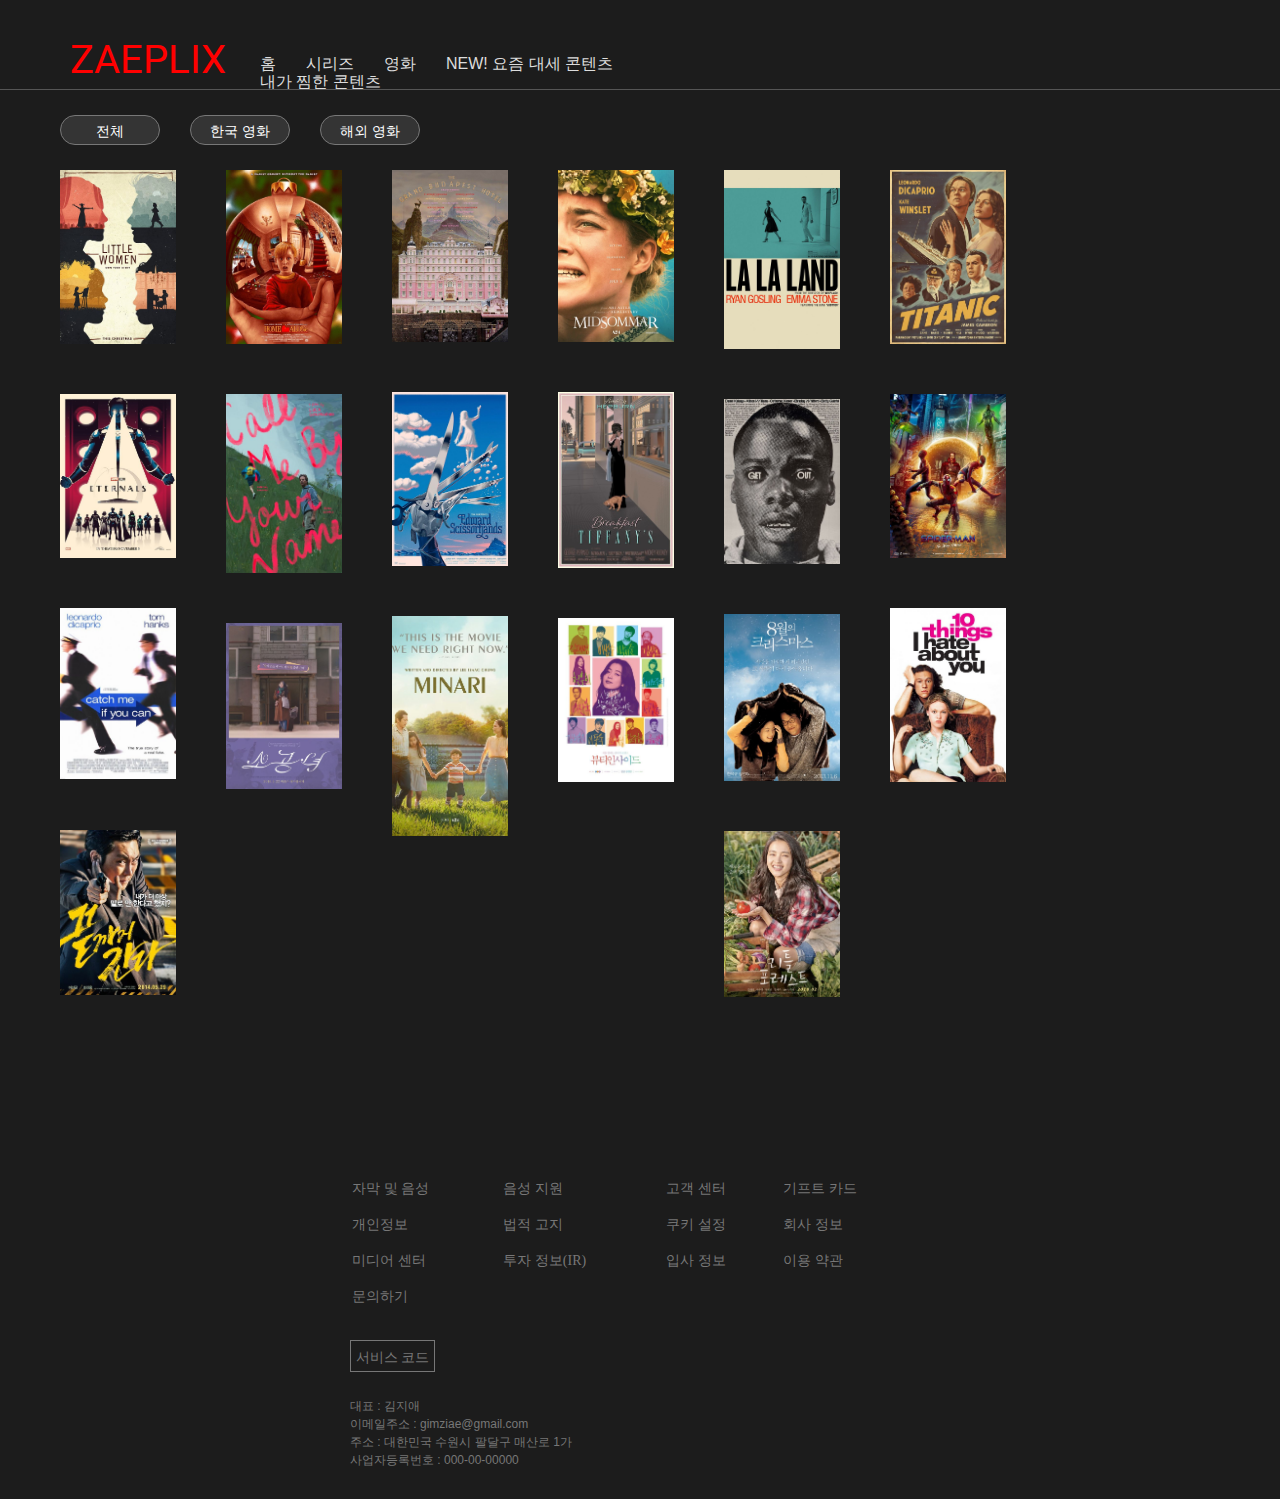
<file: img/ZAEFLIX.html>
<!DOCTYPE html>
<!-- saved from url=(0148)file:///Users/gimziae/Desktop/%E1%84%80%E1%85%B5%E1%86%B7%E1%84%8C%E1%85%B5%E1%84%8B%E1%85%A2_220107%E1%84%80%E1%85%AA%E1%84%8C%E1%85%A6/index.html# -->
<html lang="ko"><head><meta http-equiv="Content-Type" content="text/html; charset=UTF-8">
    
    <meta http-equiv="X-UA-Compatible" content="IE=edge">
    <meta name="viewport" content="width=device-width, initial-scale=1.0">
    <title>ZAEFLIX</title>
    <script src="./ZAEFLIX_files/isotope.pkgd.min.js"></script>
    <script src="./ZAEFLIX_files/4f772438c6.js" crossorigin="anonymous"></script><style media="all" id="fa-v4-font-face">/*!
 * Font Awesome Free 5.15.4 by @fontawesome - https://fontawesome.com
 * License - https://fontawesome.com/license/free (Icons: CC BY 4.0, Fonts: SIL OFL 1.1, Code: MIT License)
 */@font-face{font-family:"FontAwesome";font-display:block;src:url(https://ka-f.fontawesome.com/releases/v5.15.4/webfonts/free-fa-solid-900.eot);src:url(https://ka-f.fontawesome.com/releases/v5.15.4/webfonts/free-fa-solid-900.eot?#iefix) format("embedded-opentype"),url(https://ka-f.fontawesome.com/releases/v5.15.4/webfonts/free-fa-solid-900.woff2) format("woff2"),url(https://ka-f.fontawesome.com/releases/v5.15.4/webfonts/free-fa-solid-900.woff) format("woff"),url(https://ka-f.fontawesome.com/releases/v5.15.4/webfonts/free-fa-solid-900.ttf) format("truetype"),url(https://ka-f.fontawesome.com/releases/v5.15.4/webfonts/free-fa-solid-900.svg#fontawesome) format("svg")}@font-face{font-family:"FontAwesome";font-display:block;src:url(https://ka-f.fontawesome.com/releases/v5.15.4/webfonts/free-fa-brands-400.eot);src:url(https://ka-f.fontawesome.com/releases/v5.15.4/webfonts/free-fa-brands-400.eot?#iefix) format("embedded-opentype"),url(https://ka-f.fontawesome.com/releases/v5.15.4/webfonts/free-fa-brands-400.woff2) format("woff2"),url(https://ka-f.fontawesome.com/releases/v5.15.4/webfonts/free-fa-brands-400.woff) format("woff"),url(https://ka-f.fontawesome.com/releases/v5.15.4/webfonts/free-fa-brands-400.ttf) format("truetype"),url(https://ka-f.fontawesome.com/releases/v5.15.4/webfonts/free-fa-brands-400.svg#fontawesome) format("svg")}@font-face{font-family:"FontAwesome";font-display:block;src:url(https://ka-f.fontawesome.com/releases/v5.15.4/webfonts/free-fa-regular-400.eot);src:url(https://ka-f.fontawesome.com/releases/v5.15.4/webfonts/free-fa-regular-400.eot?#iefix) format("embedded-opentype"),url(https://ka-f.fontawesome.com/releases/v5.15.4/webfonts/free-fa-regular-400.woff2) format("woff2"),url(https://ka-f.fontawesome.com/releases/v5.15.4/webfonts/free-fa-regular-400.woff) format("woff"),url(https://ka-f.fontawesome.com/releases/v5.15.4/webfonts/free-fa-regular-400.ttf) format("truetype"),url(https://ka-f.fontawesome.com/releases/v5.15.4/webfonts/free-fa-regular-400.svg#fontawesome) format("svg");unicode-range:U+f004-f005,U+f007,U+f017,U+f022,U+f024,U+f02e,U+f03e,U+f044,U+f057-f059,U+f06e,U+f070,U+f075,U+f07b-f07c,U+f080,U+f086,U+f089,U+f094,U+f09d,U+f0a0,U+f0a4-f0a7,U+f0c5,U+f0c7-f0c8,U+f0e0,U+f0eb,U+f0f3,U+f0f8,U+f0fe,U+f111,U+f118-f11a,U+f11c,U+f133,U+f144,U+f146,U+f14a,U+f14d-f14e,U+f150-f152,U+f15b-f15c,U+f164-f165,U+f185-f186,U+f191-f192,U+f1ad,U+f1c1-f1c9,U+f1cd,U+f1d8,U+f1e3,U+f1ea,U+f1f6,U+f1f9,U+f20a,U+f247-f249,U+f24d,U+f254-f25b,U+f25d,U+f271-f274,U+f279,U+f28b,U+f28d,U+f2b5-f2b6,U+f2b9,U+f2bb,U+f2bd,U+f2c1-f2c2,U+f2d0,U+f2d2,U+f2dc,U+f2ed,U+f3a5,U+f3d1,U+f410}@font-face{font-family:"FontAwesome";font-display:block;src:url(https://ka-f.fontawesome.com/releases/v5.15.4/webfonts/free-fa-v4deprecations.eot);src:url(https://ka-f.fontawesome.com/releases/v5.15.4/webfonts/free-fa-v4deprecations.eot?#iefix) format("embedded-opentype"),url(https://ka-f.fontawesome.com/releases/v5.15.4/webfonts/free-fa-v4deprecations.woff2) format("woff2"),url(https://ka-f.fontawesome.com/releases/v5.15.4/webfonts/free-fa-v4deprecations.woff) format("woff"),url(https://ka-f.fontawesome.com/releases/v5.15.4/webfonts/free-fa-v4deprecations.ttf) format("truetype"),url(https://ka-f.fontawesome.com/releases/v5.15.4/webfonts/free-fa-v4deprecations.svg#fontawesome) format("svg");unicode-range:U+f003,U+f006,U+f014,U+f016,U+f01a-f01b,U+f01d,U+f040,U+f045-f047,U+f05c-f05d,U+f07d-f07e,U+f087-f088,U+f08a-f08b,U+f08e,U+f090,U+f096-f097,U+f0a2,U+f0e4-f0e6,U+f0ec-f0ee,U+f0f5-f0f7,U+f10c,U+f112,U+f114-f115,U+f11d,U+f123,U+f132,U+f145,U+f147-f149,U+f14c,U+f166,U+f16a,U+f172,U+f175-f178,U+f18e,U+f190,U+f196,U+f1b1,U+f1d9,U+f1db,U+f1f7,U+f20c,U+f219,U+f230,U+f24a,U+f250,U+f278,U+f27b,U+f283,U+f28c,U+f28e,U+f29b-f29c,U+f2b7,U+f2ba,U+f2bc,U+f2be,U+f2c0,U+f2c3,U+f2d3-f2d4}</style><style media="all" id="fa-v4-shims">/*!
 * Font Awesome Free 5.15.4 by @fontawesome - https://fontawesome.com
 * License - https://fontawesome.com/license/free (Icons: CC BY 4.0, Fonts: SIL OFL 1.1, Code: MIT License)
 */.fa.fa-glass:before{content:"\f000"}.fa.fa-meetup{font-family:"Font Awesome 5 Brands";font-weight:400}.fa.fa-star-o{font-family:"Font Awesome 5 Free";font-weight:400}.fa.fa-star-o:before{content:"\f005"}.fa.fa-close:before,.fa.fa-remove:before{content:"\f00d"}.fa.fa-gear:before{content:"\f013"}.fa.fa-trash-o{font-family:"Font Awesome 5 Free";font-weight:400}.fa.fa-trash-o:before{content:"\f2ed"}.fa.fa-file-o{font-family:"Font Awesome 5 Free";font-weight:400}.fa.fa-file-o:before{content:"\f15b"}.fa.fa-clock-o{font-family:"Font Awesome 5 Free";font-weight:400}.fa.fa-clock-o:before{content:"\f017"}.fa.fa-arrow-circle-o-down{font-family:"Font Awesome 5 Free";font-weight:400}.fa.fa-arrow-circle-o-down:before{content:"\f358"}.fa.fa-arrow-circle-o-up{font-family:"Font Awesome 5 Free";font-weight:400}.fa.fa-arrow-circle-o-up:before{content:"\f35b"}.fa.fa-play-circle-o{font-family:"Font Awesome 5 Free";font-weight:400}.fa.fa-play-circle-o:before{content:"\f144"}.fa.fa-repeat:before,.fa.fa-rotate-right:before{content:"\f01e"}.fa.fa-refresh:before{content:"\f021"}.fa.fa-list-alt{font-family:"Font Awesome 5 Free";font-weight:400}.fa.fa-dedent:before{content:"\f03b"}.fa.fa-video-camera:before{content:"\f03d"}.fa.fa-picture-o{font-family:"Font Awesome 5 Free";font-weight:400}.fa.fa-picture-o:before{content:"\f03e"}.fa.fa-photo{font-family:"Font Awesome 5 Free";font-weight:400}.fa.fa-photo:before{content:"\f03e"}.fa.fa-image{font-family:"Font Awesome 5 Free";font-weight:400}.fa.fa-image:before{content:"\f03e"}.fa.fa-pencil:before{content:"\f303"}.fa.fa-map-marker:before{content:"\f3c5"}.fa.fa-pencil-square-o{font-family:"Font Awesome 5 Free";font-weight:400}.fa.fa-pencil-square-o:before{content:"\f044"}.fa.fa-share-square-o{font-family:"Font Awesome 5 Free";font-weight:400}.fa.fa-share-square-o:before{content:"\f14d"}.fa.fa-check-square-o{font-family:"Font Awesome 5 Free";font-weight:400}.fa.fa-check-square-o:before{content:"\f14a"}.fa.fa-arrows:before{content:"\f0b2"}.fa.fa-times-circle-o{font-family:"Font Awesome 5 Free";font-weight:400}.fa.fa-times-circle-o:before{content:"\f057"}.fa.fa-check-circle-o{font-family:"Font Awesome 5 Free";font-weight:400}.fa.fa-check-circle-o:before{content:"\f058"}.fa.fa-mail-forward:before{content:"\f064"}.fa.fa-expand:before{content:"\f424"}.fa.fa-compress:before{content:"\f422"}.fa.fa-eye,.fa.fa-eye-slash{font-family:"Font Awesome 5 Free";font-weight:400}.fa.fa-warning:before{content:"\f071"}.fa.fa-calendar:before{content:"\f073"}.fa.fa-arrows-v:before{content:"\f338"}.fa.fa-arrows-h:before{content:"\f337"}.fa.fa-bar-chart{font-family:"Font Awesome 5 Free";font-weight:400}.fa.fa-bar-chart:before{content:"\f080"}.fa.fa-bar-chart-o{font-family:"Font Awesome 5 Free";font-weight:400}.fa.fa-bar-chart-o:before{content:"\f080"}.fa.fa-facebook-square,.fa.fa-twitter-square{font-family:"Font Awesome 5 Brands";font-weight:400}.fa.fa-gears:before{content:"\f085"}.fa.fa-thumbs-o-up{font-family:"Font Awesome 5 Free";font-weight:400}.fa.fa-thumbs-o-up:before{content:"\f164"}.fa.fa-thumbs-o-down{font-family:"Font Awesome 5 Free";font-weight:400}.fa.fa-thumbs-o-down:before{content:"\f165"}.fa.fa-heart-o{font-family:"Font Awesome 5 Free";font-weight:400}.fa.fa-heart-o:before{content:"\f004"}.fa.fa-sign-out:before{content:"\f2f5"}.fa.fa-linkedin-square{font-family:"Font Awesome 5 Brands";font-weight:400}.fa.fa-linkedin-square:before{content:"\f08c"}.fa.fa-thumb-tack:before{content:"\f08d"}.fa.fa-external-link:before{content:"\f35d"}.fa.fa-sign-in:before{content:"\f2f6"}.fa.fa-github-square{font-family:"Font Awesome 5 Brands";font-weight:400}.fa.fa-lemon-o{font-family:"Font Awesome 5 Free";font-weight:400}.fa.fa-lemon-o:before{content:"\f094"}.fa.fa-square-o{font-family:"Font Awesome 5 Free";font-weight:400}.fa.fa-square-o:before{content:"\f0c8"}.fa.fa-bookmark-o{font-family:"Font Awesome 5 Free";font-weight:400}.fa.fa-bookmark-o:before{content:"\f02e"}.fa.fa-facebook,.fa.fa-twitter{font-family:"Font Awesome 5 Brands";font-weight:400}.fa.fa-facebook:before{content:"\f39e"}.fa.fa-facebook-f{font-family:"Font Awesome 5 Brands";font-weight:400}.fa.fa-facebook-f:before{content:"\f39e"}.fa.fa-github{font-family:"Font Awesome 5 Brands";font-weight:400}.fa.fa-credit-card{font-family:"Font Awesome 5 Free";font-weight:400}.fa.fa-feed:before{content:"\f09e"}.fa.fa-hdd-o{font-family:"Font Awesome 5 Free";font-weight:400}.fa.fa-hdd-o:before{content:"\f0a0"}.fa.fa-hand-o-right{font-family:"Font Awesome 5 Free";font-weight:400}.fa.fa-hand-o-right:before{content:"\f0a4"}.fa.fa-hand-o-left{font-family:"Font Awesome 5 Free";font-weight:400}.fa.fa-hand-o-left:before{content:"\f0a5"}.fa.fa-hand-o-up{font-family:"Font Awesome 5 Free";font-weight:400}.fa.fa-hand-o-up:before{content:"\f0a6"}.fa.fa-hand-o-down{font-family:"Font Awesome 5 Free";font-weight:400}.fa.fa-hand-o-down:before{content:"\f0a7"}.fa.fa-arrows-alt:before{content:"\f31e"}.fa.fa-group:before{content:"\f0c0"}.fa.fa-chain:before{content:"\f0c1"}.fa.fa-scissors:before{content:"\f0c4"}.fa.fa-files-o{font-family:"Font Awesome 5 Free";font-weight:400}.fa.fa-files-o:before{content:"\f0c5"}.fa.fa-floppy-o{font-family:"Font Awesome 5 Free";font-weight:400}.fa.fa-floppy-o:before{content:"\f0c7"}.fa.fa-navicon:before,.fa.fa-reorder:before{content:"\f0c9"}.fa.fa-google-plus,.fa.fa-google-plus-square,.fa.fa-pinterest,.fa.fa-pinterest-square{font-family:"Font Awesome 5 Brands";font-weight:400}.fa.fa-google-plus:before{content:"\f0d5"}.fa.fa-money{font-family:"Font Awesome 5 Free";font-weight:400}.fa.fa-money:before{content:"\f3d1"}.fa.fa-unsorted:before{content:"\f0dc"}.fa.fa-sort-desc:before{content:"\f0dd"}.fa.fa-sort-asc:before{content:"\f0de"}.fa.fa-linkedin{font-family:"Font Awesome 5 Brands";font-weight:400}.fa.fa-linkedin:before{content:"\f0e1"}.fa.fa-rotate-left:before{content:"\f0e2"}.fa.fa-legal:before{content:"\f0e3"}.fa.fa-dashboard:before,.fa.fa-tachometer:before{content:"\f3fd"}.fa.fa-comment-o{font-family:"Font Awesome 5 Free";font-weight:400}.fa.fa-comment-o:before{content:"\f075"}.fa.fa-comments-o{font-family:"Font Awesome 5 Free";font-weight:400}.fa.fa-comments-o:before{content:"\f086"}.fa.fa-flash:before{content:"\f0e7"}.fa.fa-clipboard,.fa.fa-paste{font-family:"Font Awesome 5 Free";font-weight:400}.fa.fa-paste:before{content:"\f328"}.fa.fa-lightbulb-o{font-family:"Font Awesome 5 Free";font-weight:400}.fa.fa-lightbulb-o:before{content:"\f0eb"}.fa.fa-exchange:before{content:"\f362"}.fa.fa-cloud-download:before{content:"\f381"}.fa.fa-cloud-upload:before{content:"\f382"}.fa.fa-bell-o{font-family:"Font Awesome 5 Free";font-weight:400}.fa.fa-bell-o:before{content:"\f0f3"}.fa.fa-cutlery:before{content:"\f2e7"}.fa.fa-file-text-o{font-family:"Font Awesome 5 Free";font-weight:400}.fa.fa-file-text-o:before{content:"\f15c"}.fa.fa-building-o{font-family:"Font Awesome 5 Free";font-weight:400}.fa.fa-building-o:before{content:"\f1ad"}.fa.fa-hospital-o{font-family:"Font Awesome 5 Free";font-weight:400}.fa.fa-hospital-o:before{content:"\f0f8"}.fa.fa-tablet:before{content:"\f3fa"}.fa.fa-mobile-phone:before,.fa.fa-mobile:before{content:"\f3cd"}.fa.fa-circle-o{font-family:"Font Awesome 5 Free";font-weight:400}.fa.fa-circle-o:before{content:"\f111"}.fa.fa-mail-reply:before{content:"\f3e5"}.fa.fa-github-alt{font-family:"Font Awesome 5 Brands";font-weight:400}.fa.fa-folder-o{font-family:"Font Awesome 5 Free";font-weight:400}.fa.fa-folder-o:before{content:"\f07b"}.fa.fa-folder-open-o{font-family:"Font Awesome 5 Free";font-weight:400}.fa.fa-folder-open-o:before{content:"\f07c"}.fa.fa-smile-o{font-family:"Font Awesome 5 Free";font-weight:400}.fa.fa-smile-o:before{content:"\f118"}.fa.fa-frown-o{font-family:"Font Awesome 5 Free";font-weight:400}.fa.fa-frown-o:before{content:"\f119"}.fa.fa-meh-o{font-family:"Font Awesome 5 Free";font-weight:400}.fa.fa-meh-o:before{content:"\f11a"}.fa.fa-keyboard-o{font-family:"Font Awesome 5 Free";font-weight:400}.fa.fa-keyboard-o:before{content:"\f11c"}.fa.fa-flag-o{font-family:"Font Awesome 5 Free";font-weight:400}.fa.fa-flag-o:before{content:"\f024"}.fa.fa-mail-reply-all:before{content:"\f122"}.fa.fa-star-half-o{font-family:"Font Awesome 5 Free";font-weight:400}.fa.fa-star-half-o:before{content:"\f089"}.fa.fa-star-half-empty{font-family:"Font Awesome 5 Free";font-weight:400}.fa.fa-star-half-empty:before{content:"\f089"}.fa.fa-star-half-full{font-family:"Font Awesome 5 Free";font-weight:400}.fa.fa-star-half-full:before{content:"\f089"}.fa.fa-code-fork:before{content:"\f126"}.fa.fa-chain-broken:before{content:"\f127"}.fa.fa-shield:before{content:"\f3ed"}.fa.fa-calendar-o{font-family:"Font Awesome 5 Free";font-weight:400}.fa.fa-calendar-o:before{content:"\f133"}.fa.fa-css3,.fa.fa-html5,.fa.fa-maxcdn{font-family:"Font Awesome 5 Brands";font-weight:400}.fa.fa-ticket:before{content:"\f3ff"}.fa.fa-minus-square-o{font-family:"Font Awesome 5 Free";font-weight:400}.fa.fa-minus-square-o:before{content:"\f146"}.fa.fa-level-up:before{content:"\f3bf"}.fa.fa-level-down:before{content:"\f3be"}.fa.fa-pencil-square:before{content:"\f14b"}.fa.fa-external-link-square:before{content:"\f360"}.fa.fa-compass{font-family:"Font Awesome 5 Free";font-weight:400}.fa.fa-caret-square-o-down{font-family:"Font Awesome 5 Free";font-weight:400}.fa.fa-caret-square-o-down:before{content:"\f150"}.fa.fa-toggle-down{font-family:"Font Awesome 5 Free";font-weight:400}.fa.fa-toggle-down:before{content:"\f150"}.fa.fa-caret-square-o-up{font-family:"Font Awesome 5 Free";font-weight:400}.fa.fa-caret-square-o-up:before{content:"\f151"}.fa.fa-toggle-up{font-family:"Font Awesome 5 Free";font-weight:400}.fa.fa-toggle-up:before{content:"\f151"}.fa.fa-caret-square-o-right{font-family:"Font Awesome 5 Free";font-weight:400}.fa.fa-caret-square-o-right:before{content:"\f152"}.fa.fa-toggle-right{font-family:"Font Awesome 5 Free";font-weight:400}.fa.fa-toggle-right:before{content:"\f152"}.fa.fa-eur:before,.fa.fa-euro:before{content:"\f153"}.fa.fa-gbp:before{content:"\f154"}.fa.fa-dollar:before,.fa.fa-usd:before{content:"\f155"}.fa.fa-inr:before,.fa.fa-rupee:before{content:"\f156"}.fa.fa-cny:before,.fa.fa-jpy:before,.fa.fa-rmb:before,.fa.fa-yen:before{content:"\f157"}.fa.fa-rouble:before,.fa.fa-rub:before,.fa.fa-ruble:before{content:"\f158"}.fa.fa-krw:before,.fa.fa-won:before{content:"\f159"}.fa.fa-bitcoin,.fa.fa-btc{font-family:"Font Awesome 5 Brands";font-weight:400}.fa.fa-bitcoin:before{content:"\f15a"}.fa.fa-file-text:before{content:"\f15c"}.fa.fa-sort-alpha-asc:before{content:"\f15d"}.fa.fa-sort-alpha-desc:before{content:"\f881"}.fa.fa-sort-amount-asc:before{content:"\f160"}.fa.fa-sort-amount-desc:before{content:"\f884"}.fa.fa-sort-numeric-asc:before{content:"\f162"}.fa.fa-sort-numeric-desc:before{content:"\f886"}.fa.fa-xing,.fa.fa-xing-square,.fa.fa-youtube,.fa.fa-youtube-play,.fa.fa-youtube-square{font-family:"Font Awesome 5 Brands";font-weight:400}.fa.fa-youtube-play:before{content:"\f167"}.fa.fa-adn,.fa.fa-bitbucket,.fa.fa-bitbucket-square,.fa.fa-dropbox,.fa.fa-flickr,.fa.fa-instagram,.fa.fa-stack-overflow{font-family:"Font Awesome 5 Brands";font-weight:400}.fa.fa-bitbucket-square:before{content:"\f171"}.fa.fa-tumblr,.fa.fa-tumblr-square{font-family:"Font Awesome 5 Brands";font-weight:400}.fa.fa-long-arrow-down:before{content:"\f309"}.fa.fa-long-arrow-up:before{content:"\f30c"}.fa.fa-long-arrow-left:before{content:"\f30a"}.fa.fa-long-arrow-right:before{content:"\f30b"}.fa.fa-android,.fa.fa-apple,.fa.fa-dribbble,.fa.fa-foursquare,.fa.fa-gittip,.fa.fa-gratipay,.fa.fa-linux,.fa.fa-skype,.fa.fa-trello,.fa.fa-windows{font-family:"Font Awesome 5 Brands";font-weight:400}.fa.fa-gittip:before{content:"\f184"}.fa.fa-sun-o{font-family:"Font Awesome 5 Free";font-weight:400}.fa.fa-sun-o:before{content:"\f185"}.fa.fa-moon-o{font-family:"Font Awesome 5 Free";font-weight:400}.fa.fa-moon-o:before{content:"\f186"}.fa.fa-pagelines,.fa.fa-renren,.fa.fa-stack-exchange,.fa.fa-vk,.fa.fa-weibo{font-family:"Font Awesome 5 Brands";font-weight:400}.fa.fa-arrow-circle-o-right{font-family:"Font Awesome 5 Free";font-weight:400}.fa.fa-arrow-circle-o-right:before{content:"\f35a"}.fa.fa-arrow-circle-o-left{font-family:"Font Awesome 5 Free";font-weight:400}.fa.fa-arrow-circle-o-left:before{content:"\f359"}.fa.fa-caret-square-o-left{font-family:"Font Awesome 5 Free";font-weight:400}.fa.fa-caret-square-o-left:before{content:"\f191"}.fa.fa-toggle-left{font-family:"Font Awesome 5 Free";font-weight:400}.fa.fa-toggle-left:before{content:"\f191"}.fa.fa-dot-circle-o{font-family:"Font Awesome 5 Free";font-weight:400}.fa.fa-dot-circle-o:before{content:"\f192"}.fa.fa-vimeo-square{font-family:"Font Awesome 5 Brands";font-weight:400}.fa.fa-try:before,.fa.fa-turkish-lira:before{content:"\f195"}.fa.fa-plus-square-o{font-family:"Font Awesome 5 Free";font-weight:400}.fa.fa-plus-square-o:before{content:"\f0fe"}.fa.fa-openid,.fa.fa-slack,.fa.fa-wordpress{font-family:"Font Awesome 5 Brands";font-weight:400}.fa.fa-bank:before,.fa.fa-institution:before{content:"\f19c"}.fa.fa-mortar-board:before{content:"\f19d"}.fa.fa-delicious,.fa.fa-digg,.fa.fa-drupal,.fa.fa-google,.fa.fa-joomla,.fa.fa-pied-piper-alt,.fa.fa-pied-piper-pp,.fa.fa-reddit,.fa.fa-reddit-square,.fa.fa-stumbleupon,.fa.fa-stumbleupon-circle,.fa.fa-yahoo{font-family:"Font Awesome 5 Brands";font-weight:400}.fa.fa-spoon:before{content:"\f2e5"}.fa.fa-behance,.fa.fa-behance-square,.fa.fa-steam,.fa.fa-steam-square{font-family:"Font Awesome 5 Brands";font-weight:400}.fa.fa-automobile:before{content:"\f1b9"}.fa.fa-envelope-o{font-family:"Font Awesome 5 Free";font-weight:400}.fa.fa-envelope-o:before{content:"\f0e0"}.fa.fa-deviantart,.fa.fa-soundcloud,.fa.fa-spotify{font-family:"Font Awesome 5 Brands";font-weight:400}.fa.fa-file-pdf-o{font-family:"Font Awesome 5 Free";font-weight:400}.fa.fa-file-pdf-o:before{content:"\f1c1"}.fa.fa-file-word-o{font-family:"Font Awesome 5 Free";font-weight:400}.fa.fa-file-word-o:before{content:"\f1c2"}.fa.fa-file-excel-o{font-family:"Font Awesome 5 Free";font-weight:400}.fa.fa-file-excel-o:before{content:"\f1c3"}.fa.fa-file-powerpoint-o{font-family:"Font Awesome 5 Free";font-weight:400}.fa.fa-file-powerpoint-o:before{content:"\f1c4"}.fa.fa-file-image-o{font-family:"Font Awesome 5 Free";font-weight:400}.fa.fa-file-image-o:before{content:"\f1c5"}.fa.fa-file-photo-o{font-family:"Font Awesome 5 Free";font-weight:400}.fa.fa-file-photo-o:before{content:"\f1c5"}.fa.fa-file-picture-o{font-family:"Font Awesome 5 Free";font-weight:400}.fa.fa-file-picture-o:before{content:"\f1c5"}.fa.fa-file-archive-o{font-family:"Font Awesome 5 Free";font-weight:400}.fa.fa-file-archive-o:before{content:"\f1c6"}.fa.fa-file-zip-o{font-family:"Font Awesome 5 Free";font-weight:400}.fa.fa-file-zip-o:before{content:"\f1c6"}.fa.fa-file-audio-o{font-family:"Font Awesome 5 Free";font-weight:400}.fa.fa-file-audio-o:before{content:"\f1c7"}.fa.fa-file-sound-o{font-family:"Font Awesome 5 Free";font-weight:400}.fa.fa-file-sound-o:before{content:"\f1c7"}.fa.fa-file-video-o{font-family:"Font Awesome 5 Free";font-weight:400}.fa.fa-file-video-o:before{content:"\f1c8"}.fa.fa-file-movie-o{font-family:"Font Awesome 5 Free";font-weight:400}.fa.fa-file-movie-o:before{content:"\f1c8"}.fa.fa-file-code-o{font-family:"Font Awesome 5 Free";font-weight:400}.fa.fa-file-code-o:before{content:"\f1c9"}.fa.fa-codepen,.fa.fa-jsfiddle,.fa.fa-vine{font-family:"Font Awesome 5 Brands";font-weight:400}.fa.fa-life-bouy,.fa.fa-life-ring{font-family:"Font Awesome 5 Free";font-weight:400}.fa.fa-life-bouy:before{content:"\f1cd"}.fa.fa-life-buoy{font-family:"Font Awesome 5 Free";font-weight:400}.fa.fa-life-buoy:before{content:"\f1cd"}.fa.fa-life-saver{font-family:"Font Awesome 5 Free";font-weight:400}.fa.fa-life-saver:before{content:"\f1cd"}.fa.fa-support{font-family:"Font Awesome 5 Free";font-weight:400}.fa.fa-support:before{content:"\f1cd"}.fa.fa-circle-o-notch:before{content:"\f1ce"}.fa.fa-ra,.fa.fa-rebel{font-family:"Font Awesome 5 Brands";font-weight:400}.fa.fa-ra:before{content:"\f1d0"}.fa.fa-resistance{font-family:"Font Awesome 5 Brands";font-weight:400}.fa.fa-resistance:before{content:"\f1d0"}.fa.fa-empire,.fa.fa-ge{font-family:"Font Awesome 5 Brands";font-weight:400}.fa.fa-ge:before{content:"\f1d1"}.fa.fa-git,.fa.fa-git-square,.fa.fa-hacker-news,.fa.fa-y-combinator-square{font-family:"Font Awesome 5 Brands";font-weight:400}.fa.fa-y-combinator-square:before{content:"\f1d4"}.fa.fa-yc-square{font-family:"Font Awesome 5 Brands";font-weight:400}.fa.fa-yc-square:before{content:"\f1d4"}.fa.fa-qq,.fa.fa-tencent-weibo,.fa.fa-wechat,.fa.fa-weixin{font-family:"Font Awesome 5 Brands";font-weight:400}.fa.fa-wechat:before{content:"\f1d7"}.fa.fa-send:before{content:"\f1d8"}.fa.fa-paper-plane-o{font-family:"Font Awesome 5 Free";font-weight:400}.fa.fa-paper-plane-o:before{content:"\f1d8"}.fa.fa-send-o{font-family:"Font Awesome 5 Free";font-weight:400}.fa.fa-send-o:before{content:"\f1d8"}.fa.fa-circle-thin{font-family:"Font Awesome 5 Free";font-weight:400}.fa.fa-circle-thin:before{content:"\f111"}.fa.fa-header:before{content:"\f1dc"}.fa.fa-sliders:before{content:"\f1de"}.fa.fa-futbol-o{font-family:"Font Awesome 5 Free";font-weight:400}.fa.fa-futbol-o:before{content:"\f1e3"}.fa.fa-soccer-ball-o{font-family:"Font Awesome 5 Free";font-weight:400}.fa.fa-soccer-ball-o:before{content:"\f1e3"}.fa.fa-slideshare,.fa.fa-twitch,.fa.fa-yelp{font-family:"Font Awesome 5 Brands";font-weight:400}.fa.fa-newspaper-o{font-family:"Font Awesome 5 Free";font-weight:400}.fa.fa-newspaper-o:before{content:"\f1ea"}.fa.fa-cc-amex,.fa.fa-cc-discover,.fa.fa-cc-mastercard,.fa.fa-cc-paypal,.fa.fa-cc-stripe,.fa.fa-cc-visa,.fa.fa-google-wallet,.fa.fa-paypal{font-family:"Font Awesome 5 Brands";font-weight:400}.fa.fa-bell-slash-o{font-family:"Font Awesome 5 Free";font-weight:400}.fa.fa-bell-slash-o:before{content:"\f1f6"}.fa.fa-trash:before{content:"\f2ed"}.fa.fa-copyright{font-family:"Font Awesome 5 Free";font-weight:400}.fa.fa-eyedropper:before{content:"\f1fb"}.fa.fa-area-chart:before{content:"\f1fe"}.fa.fa-pie-chart:before{content:"\f200"}.fa.fa-line-chart:before{content:"\f201"}.fa.fa-angellist,.fa.fa-ioxhost,.fa.fa-lastfm,.fa.fa-lastfm-square{font-family:"Font Awesome 5 Brands";font-weight:400}.fa.fa-cc{font-family:"Font Awesome 5 Free";font-weight:400}.fa.fa-cc:before{content:"\f20a"}.fa.fa-ils:before,.fa.fa-shekel:before,.fa.fa-sheqel:before{content:"\f20b"}.fa.fa-meanpath{font-family:"Font Awesome 5 Brands";font-weight:400}.fa.fa-meanpath:before{content:"\f2b4"}.fa.fa-buysellads,.fa.fa-connectdevelop,.fa.fa-dashcube,.fa.fa-forumbee,.fa.fa-leanpub,.fa.fa-sellsy,.fa.fa-shirtsinbulk,.fa.fa-simplybuilt,.fa.fa-skyatlas{font-family:"Font Awesome 5 Brands";font-weight:400}.fa.fa-diamond{font-family:"Font Awesome 5 Free";font-weight:400}.fa.fa-diamond:before{content:"\f3a5"}.fa.fa-intersex:before{content:"\f224"}.fa.fa-facebook-official{font-family:"Font Awesome 5 Brands";font-weight:400}.fa.fa-facebook-official:before{content:"\f09a"}.fa.fa-pinterest-p,.fa.fa-whatsapp{font-family:"Font Awesome 5 Brands";font-weight:400}.fa.fa-hotel:before{content:"\f236"}.fa.fa-medium,.fa.fa-viacoin,.fa.fa-y-combinator,.fa.fa-yc{font-family:"Font Awesome 5 Brands";font-weight:400}.fa.fa-yc:before{content:"\f23b"}.fa.fa-expeditedssl,.fa.fa-opencart,.fa.fa-optin-monster{font-family:"Font Awesome 5 Brands";font-weight:400}.fa.fa-battery-4:before,.fa.fa-battery:before{content:"\f240"}.fa.fa-battery-3:before{content:"\f241"}.fa.fa-battery-2:before{content:"\f242"}.fa.fa-battery-1:before{content:"\f243"}.fa.fa-battery-0:before{content:"\f244"}.fa.fa-object-group,.fa.fa-object-ungroup,.fa.fa-sticky-note-o{font-family:"Font Awesome 5 Free";font-weight:400}.fa.fa-sticky-note-o:before{content:"\f249"}.fa.fa-cc-diners-club,.fa.fa-cc-jcb{font-family:"Font Awesome 5 Brands";font-weight:400}.fa.fa-clone,.fa.fa-hourglass-o{font-family:"Font Awesome 5 Free";font-weight:400}.fa.fa-hourglass-o:before{content:"\f254"}.fa.fa-hourglass-1:before{content:"\f251"}.fa.fa-hourglass-2:before{content:"\f252"}.fa.fa-hourglass-3:before{content:"\f253"}.fa.fa-hand-rock-o{font-family:"Font Awesome 5 Free";font-weight:400}.fa.fa-hand-rock-o:before{content:"\f255"}.fa.fa-hand-grab-o{font-family:"Font Awesome 5 Free";font-weight:400}.fa.fa-hand-grab-o:before{content:"\f255"}.fa.fa-hand-paper-o{font-family:"Font Awesome 5 Free";font-weight:400}.fa.fa-hand-paper-o:before{content:"\f256"}.fa.fa-hand-stop-o{font-family:"Font Awesome 5 Free";font-weight:400}.fa.fa-hand-stop-o:before{content:"\f256"}.fa.fa-hand-scissors-o{font-family:"Font Awesome 5 Free";font-weight:400}.fa.fa-hand-scissors-o:before{content:"\f257"}.fa.fa-hand-lizard-o{font-family:"Font Awesome 5 Free";font-weight:400}.fa.fa-hand-lizard-o:before{content:"\f258"}.fa.fa-hand-spock-o{font-family:"Font Awesome 5 Free";font-weight:400}.fa.fa-hand-spock-o:before{content:"\f259"}.fa.fa-hand-pointer-o{font-family:"Font Awesome 5 Free";font-weight:400}.fa.fa-hand-pointer-o:before{content:"\f25a"}.fa.fa-hand-peace-o{font-family:"Font Awesome 5 Free";font-weight:400}.fa.fa-hand-peace-o:before{content:"\f25b"}.fa.fa-registered{font-family:"Font Awesome 5 Free";font-weight:400}.fa.fa-chrome,.fa.fa-creative-commons,.fa.fa-firefox,.fa.fa-get-pocket,.fa.fa-gg,.fa.fa-gg-circle,.fa.fa-internet-explorer,.fa.fa-odnoklassniki,.fa.fa-odnoklassniki-square,.fa.fa-opera,.fa.fa-safari,.fa.fa-wikipedia-w{font-family:"Font Awesome 5 Brands";font-weight:400}.fa.fa-television:before{content:"\f26c"}.fa.fa-500px,.fa.fa-amazon,.fa.fa-contao{font-family:"Font Awesome 5 Brands";font-weight:400}.fa.fa-calendar-plus-o{font-family:"Font Awesome 5 Free";font-weight:400}.fa.fa-calendar-plus-o:before{content:"\f271"}.fa.fa-calendar-minus-o{font-family:"Font Awesome 5 Free";font-weight:400}.fa.fa-calendar-minus-o:before{content:"\f272"}.fa.fa-calendar-times-o{font-family:"Font Awesome 5 Free";font-weight:400}.fa.fa-calendar-times-o:before{content:"\f273"}.fa.fa-calendar-check-o{font-family:"Font Awesome 5 Free";font-weight:400}.fa.fa-calendar-check-o:before{content:"\f274"}.fa.fa-map-o{font-family:"Font Awesome 5 Free";font-weight:400}.fa.fa-map-o:before{content:"\f279"}.fa.fa-commenting:before{content:"\f4ad"}.fa.fa-commenting-o{font-family:"Font Awesome 5 Free";font-weight:400}.fa.fa-commenting-o:before{content:"\f4ad"}.fa.fa-houzz,.fa.fa-vimeo{font-family:"Font Awesome 5 Brands";font-weight:400}.fa.fa-vimeo:before{content:"\f27d"}.fa.fa-black-tie,.fa.fa-edge,.fa.fa-fonticons,.fa.fa-reddit-alien{font-family:"Font Awesome 5 Brands";font-weight:400}.fa.fa-credit-card-alt:before{content:"\f09d"}.fa.fa-codiepie,.fa.fa-fort-awesome,.fa.fa-mixcloud,.fa.fa-modx,.fa.fa-product-hunt,.fa.fa-scribd,.fa.fa-usb{font-family:"Font Awesome 5 Brands";font-weight:400}.fa.fa-pause-circle-o{font-family:"Font Awesome 5 Free";font-weight:400}.fa.fa-pause-circle-o:before{content:"\f28b"}.fa.fa-stop-circle-o{font-family:"Font Awesome 5 Free";font-weight:400}.fa.fa-stop-circle-o:before{content:"\f28d"}.fa.fa-bluetooth,.fa.fa-bluetooth-b,.fa.fa-envira,.fa.fa-gitlab,.fa.fa-wheelchair-alt,.fa.fa-wpbeginner,.fa.fa-wpforms{font-family:"Font Awesome 5 Brands";font-weight:400}.fa.fa-wheelchair-alt:before{content:"\f368"}.fa.fa-question-circle-o{font-family:"Font Awesome 5 Free";font-weight:400}.fa.fa-question-circle-o:before{content:"\f059"}.fa.fa-volume-control-phone:before{content:"\f2a0"}.fa.fa-asl-interpreting:before{content:"\f2a3"}.fa.fa-deafness:before,.fa.fa-hard-of-hearing:before{content:"\f2a4"}.fa.fa-glide,.fa.fa-glide-g{font-family:"Font Awesome 5 Brands";font-weight:400}.fa.fa-signing:before{content:"\f2a7"}.fa.fa-first-order,.fa.fa-google-plus-official,.fa.fa-pied-piper,.fa.fa-snapchat,.fa.fa-snapchat-ghost,.fa.fa-snapchat-square,.fa.fa-themeisle,.fa.fa-viadeo,.fa.fa-viadeo-square,.fa.fa-yoast{font-family:"Font Awesome 5 Brands";font-weight:400}.fa.fa-google-plus-official:before{content:"\f2b3"}.fa.fa-google-plus-circle{font-family:"Font Awesome 5 Brands";font-weight:400}.fa.fa-google-plus-circle:before{content:"\f2b3"}.fa.fa-fa,.fa.fa-font-awesome{font-family:"Font Awesome 5 Brands";font-weight:400}.fa.fa-fa:before{content:"\f2b4"}.fa.fa-handshake-o{font-family:"Font Awesome 5 Free";font-weight:400}.fa.fa-handshake-o:before{content:"\f2b5"}.fa.fa-envelope-open-o{font-family:"Font Awesome 5 Free";font-weight:400}.fa.fa-envelope-open-o:before{content:"\f2b6"}.fa.fa-linode{font-family:"Font Awesome 5 Brands";font-weight:400}.fa.fa-address-book-o{font-family:"Font Awesome 5 Free";font-weight:400}.fa.fa-address-book-o:before{content:"\f2b9"}.fa.fa-vcard:before{content:"\f2bb"}.fa.fa-address-card-o{font-family:"Font Awesome 5 Free";font-weight:400}.fa.fa-address-card-o:before{content:"\f2bb"}.fa.fa-vcard-o{font-family:"Font Awesome 5 Free";font-weight:400}.fa.fa-vcard-o:before{content:"\f2bb"}.fa.fa-user-circle-o{font-family:"Font Awesome 5 Free";font-weight:400}.fa.fa-user-circle-o:before{content:"\f2bd"}.fa.fa-user-o{font-family:"Font Awesome 5 Free";font-weight:400}.fa.fa-user-o:before{content:"\f007"}.fa.fa-id-badge{font-family:"Font Awesome 5 Free";font-weight:400}.fa.fa-drivers-license:before{content:"\f2c2"}.fa.fa-id-card-o{font-family:"Font Awesome 5 Free";font-weight:400}.fa.fa-id-card-o:before{content:"\f2c2"}.fa.fa-drivers-license-o{font-family:"Font Awesome 5 Free";font-weight:400}.fa.fa-drivers-license-o:before{content:"\f2c2"}.fa.fa-free-code-camp,.fa.fa-quora,.fa.fa-telegram{font-family:"Font Awesome 5 Brands";font-weight:400}.fa.fa-thermometer-4:before,.fa.fa-thermometer:before{content:"\f2c7"}.fa.fa-thermometer-3:before{content:"\f2c8"}.fa.fa-thermometer-2:before{content:"\f2c9"}.fa.fa-thermometer-1:before{content:"\f2ca"}.fa.fa-thermometer-0:before{content:"\f2cb"}.fa.fa-bathtub:before,.fa.fa-s15:before{content:"\f2cd"}.fa.fa-window-maximize,.fa.fa-window-restore{font-family:"Font Awesome 5 Free";font-weight:400}.fa.fa-times-rectangle:before{content:"\f410"}.fa.fa-window-close-o{font-family:"Font Awesome 5 Free";font-weight:400}.fa.fa-window-close-o:before{content:"\f410"}.fa.fa-times-rectangle-o{font-family:"Font Awesome 5 Free";font-weight:400}.fa.fa-times-rectangle-o:before{content:"\f410"}.fa.fa-bandcamp,.fa.fa-eercast,.fa.fa-etsy,.fa.fa-grav,.fa.fa-imdb,.fa.fa-ravelry{font-family:"Font Awesome 5 Brands";font-weight:400}.fa.fa-eercast:before{content:"\f2da"}.fa.fa-snowflake-o{font-family:"Font Awesome 5 Free";font-weight:400}.fa.fa-snowflake-o:before{content:"\f2dc"}.fa.fa-superpowers,.fa.fa-wpexplorer{font-family:"Font Awesome 5 Brands";font-weight:400}.fa.fa-cab:before{content:"\f1ba"}</style><style media="all" id="fa-main">/*!
 * Font Awesome Free 5.15.4 by @fontawesome - https://fontawesome.com
 * License - https://fontawesome.com/license/free (Icons: CC BY 4.0, Fonts: SIL OFL 1.1, Code: MIT License)
 */.fa,.fab,.fad,.fal,.far,.fas{-moz-osx-font-smoothing:grayscale;-webkit-font-smoothing:antialiased;display:inline-block;font-style:normal;font-variant:normal;text-rendering:auto;line-height:1}.fa-lg{font-size:1.33333em;line-height:.75em;vertical-align:-.0667em}.fa-xs{font-size:.75em}.fa-sm{font-size:.875em}.fa-1x{font-size:1em}.fa-2x{font-size:2em}.fa-3x{font-size:3em}.fa-4x{font-size:4em}.fa-5x{font-size:5em}.fa-6x{font-size:6em}.fa-7x{font-size:7em}.fa-8x{font-size:8em}.fa-9x{font-size:9em}.fa-10x{font-size:10em}.fa-fw{text-align:center;width:1.25em}.fa-ul{list-style-type:none;margin-left:2.5em;padding-left:0}.fa-ul>li{position:relative}.fa-li{left:-2em;position:absolute;text-align:center;width:2em;line-height:inherit}.fa-border{border:.08em solid #eee;border-radius:.1em;padding:.2em .25em .15em}.fa-pull-left{float:left}.fa-pull-right{float:right}.fa.fa-pull-left,.fab.fa-pull-left,.fal.fa-pull-left,.far.fa-pull-left,.fas.fa-pull-left{margin-right:.3em}.fa.fa-pull-right,.fab.fa-pull-right,.fal.fa-pull-right,.far.fa-pull-right,.fas.fa-pull-right{margin-left:.3em}.fa-spin{-webkit-animation:fa-spin 2s linear infinite;animation:fa-spin 2s linear infinite}.fa-pulse{-webkit-animation:fa-spin 1s steps(8) infinite;animation:fa-spin 1s steps(8) infinite}@-webkit-keyframes fa-spin{0%{-webkit-transform:rotate(0deg);transform:rotate(0deg)}to{-webkit-transform:rotate(1turn);transform:rotate(1turn)}}@keyframes fa-spin{0%{-webkit-transform:rotate(0deg);transform:rotate(0deg)}to{-webkit-transform:rotate(1turn);transform:rotate(1turn)}}.fa-rotate-90{-ms-filter:"progid:DXImageTransform.Microsoft.BasicImage(rotation=1)";-webkit-transform:rotate(90deg);transform:rotate(90deg)}.fa-rotate-180{-ms-filter:"progid:DXImageTransform.Microsoft.BasicImage(rotation=2)";-webkit-transform:rotate(180deg);transform:rotate(180deg)}.fa-rotate-270{-ms-filter:"progid:DXImageTransform.Microsoft.BasicImage(rotation=3)";-webkit-transform:rotate(270deg);transform:rotate(270deg)}.fa-flip-horizontal{-ms-filter:"progid:DXImageTransform.Microsoft.BasicImage(rotation=0, mirror=1)";-webkit-transform:scaleX(-1);transform:scaleX(-1)}.fa-flip-vertical{-webkit-transform:scaleY(-1);transform:scaleY(-1)}.fa-flip-both,.fa-flip-horizontal.fa-flip-vertical,.fa-flip-vertical{-ms-filter:"progid:DXImageTransform.Microsoft.BasicImage(rotation=2, mirror=1)"}.fa-flip-both,.fa-flip-horizontal.fa-flip-vertical{-webkit-transform:scale(-1);transform:scale(-1)}:root .fa-flip-both,:root .fa-flip-horizontal,:root .fa-flip-vertical,:root .fa-rotate-90,:root .fa-rotate-180,:root .fa-rotate-270{-webkit-filter:none;filter:none}.fa-stack{display:inline-block;height:2em;line-height:2em;position:relative;vertical-align:middle;width:2.5em}.fa-stack-1x,.fa-stack-2x{left:0;position:absolute;text-align:center;width:100%}.fa-stack-1x{line-height:inherit}.fa-stack-2x{font-size:2em}.fa-inverse{color:#fff}.fa-500px:before{content:"\f26e"}.fa-accessible-icon:before{content:"\f368"}.fa-accusoft:before{content:"\f369"}.fa-acquisitions-incorporated:before{content:"\f6af"}.fa-ad:before{content:"\f641"}.fa-address-book:before{content:"\f2b9"}.fa-address-card:before{content:"\f2bb"}.fa-adjust:before{content:"\f042"}.fa-adn:before{content:"\f170"}.fa-adversal:before{content:"\f36a"}.fa-affiliatetheme:before{content:"\f36b"}.fa-air-freshener:before{content:"\f5d0"}.fa-airbnb:before{content:"\f834"}.fa-algolia:before{content:"\f36c"}.fa-align-center:before{content:"\f037"}.fa-align-justify:before{content:"\f039"}.fa-align-left:before{content:"\f036"}.fa-align-right:before{content:"\f038"}.fa-alipay:before{content:"\f642"}.fa-allergies:before{content:"\f461"}.fa-amazon:before{content:"\f270"}.fa-amazon-pay:before{content:"\f42c"}.fa-ambulance:before{content:"\f0f9"}.fa-american-sign-language-interpreting:before{content:"\f2a3"}.fa-amilia:before{content:"\f36d"}.fa-anchor:before{content:"\f13d"}.fa-android:before{content:"\f17b"}.fa-angellist:before{content:"\f209"}.fa-angle-double-down:before{content:"\f103"}.fa-angle-double-left:before{content:"\f100"}.fa-angle-double-right:before{content:"\f101"}.fa-angle-double-up:before{content:"\f102"}.fa-angle-down:before{content:"\f107"}.fa-angle-left:before{content:"\f104"}.fa-angle-right:before{content:"\f105"}.fa-angle-up:before{content:"\f106"}.fa-angry:before{content:"\f556"}.fa-angrycreative:before{content:"\f36e"}.fa-angular:before{content:"\f420"}.fa-ankh:before{content:"\f644"}.fa-app-store:before{content:"\f36f"}.fa-app-store-ios:before{content:"\f370"}.fa-apper:before{content:"\f371"}.fa-apple:before{content:"\f179"}.fa-apple-alt:before{content:"\f5d1"}.fa-apple-pay:before{content:"\f415"}.fa-archive:before{content:"\f187"}.fa-archway:before{content:"\f557"}.fa-arrow-alt-circle-down:before{content:"\f358"}.fa-arrow-alt-circle-left:before{content:"\f359"}.fa-arrow-alt-circle-right:before{content:"\f35a"}.fa-arrow-alt-circle-up:before{content:"\f35b"}.fa-arrow-circle-down:before{content:"\f0ab"}.fa-arrow-circle-left:before{content:"\f0a8"}.fa-arrow-circle-right:before{content:"\f0a9"}.fa-arrow-circle-up:before{content:"\f0aa"}.fa-arrow-down:before{content:"\f063"}.fa-arrow-left:before{content:"\f060"}.fa-arrow-right:before{content:"\f061"}.fa-arrow-up:before{content:"\f062"}.fa-arrows-alt:before{content:"\f0b2"}.fa-arrows-alt-h:before{content:"\f337"}.fa-arrows-alt-v:before{content:"\f338"}.fa-artstation:before{content:"\f77a"}.fa-assistive-listening-systems:before{content:"\f2a2"}.fa-asterisk:before{content:"\f069"}.fa-asymmetrik:before{content:"\f372"}.fa-at:before{content:"\f1fa"}.fa-atlas:before{content:"\f558"}.fa-atlassian:before{content:"\f77b"}.fa-atom:before{content:"\f5d2"}.fa-audible:before{content:"\f373"}.fa-audio-description:before{content:"\f29e"}.fa-autoprefixer:before{content:"\f41c"}.fa-avianex:before{content:"\f374"}.fa-aviato:before{content:"\f421"}.fa-award:before{content:"\f559"}.fa-aws:before{content:"\f375"}.fa-baby:before{content:"\f77c"}.fa-baby-carriage:before{content:"\f77d"}.fa-backspace:before{content:"\f55a"}.fa-backward:before{content:"\f04a"}.fa-bacon:before{content:"\f7e5"}.fa-bacteria:before{content:"\e059"}.fa-bacterium:before{content:"\e05a"}.fa-bahai:before{content:"\f666"}.fa-balance-scale:before{content:"\f24e"}.fa-balance-scale-left:before{content:"\f515"}.fa-balance-scale-right:before{content:"\f516"}.fa-ban:before{content:"\f05e"}.fa-band-aid:before{content:"\f462"}.fa-bandcamp:before{content:"\f2d5"}.fa-barcode:before{content:"\f02a"}.fa-bars:before{content:"\f0c9"}.fa-baseball-ball:before{content:"\f433"}.fa-basketball-ball:before{content:"\f434"}.fa-bath:before{content:"\f2cd"}.fa-battery-empty:before{content:"\f244"}.fa-battery-full:before{content:"\f240"}.fa-battery-half:before{content:"\f242"}.fa-battery-quarter:before{content:"\f243"}.fa-battery-three-quarters:before{content:"\f241"}.fa-battle-net:before{content:"\f835"}.fa-bed:before{content:"\f236"}.fa-beer:before{content:"\f0fc"}.fa-behance:before{content:"\f1b4"}.fa-behance-square:before{content:"\f1b5"}.fa-bell:before{content:"\f0f3"}.fa-bell-slash:before{content:"\f1f6"}.fa-bezier-curve:before{content:"\f55b"}.fa-bible:before{content:"\f647"}.fa-bicycle:before{content:"\f206"}.fa-biking:before{content:"\f84a"}.fa-bimobject:before{content:"\f378"}.fa-binoculars:before{content:"\f1e5"}.fa-biohazard:before{content:"\f780"}.fa-birthday-cake:before{content:"\f1fd"}.fa-bitbucket:before{content:"\f171"}.fa-bitcoin:before{content:"\f379"}.fa-bity:before{content:"\f37a"}.fa-black-tie:before{content:"\f27e"}.fa-blackberry:before{content:"\f37b"}.fa-blender:before{content:"\f517"}.fa-blender-phone:before{content:"\f6b6"}.fa-blind:before{content:"\f29d"}.fa-blog:before{content:"\f781"}.fa-blogger:before{content:"\f37c"}.fa-blogger-b:before{content:"\f37d"}.fa-bluetooth:before{content:"\f293"}.fa-bluetooth-b:before{content:"\f294"}.fa-bold:before{content:"\f032"}.fa-bolt:before{content:"\f0e7"}.fa-bomb:before{content:"\f1e2"}.fa-bone:before{content:"\f5d7"}.fa-bong:before{content:"\f55c"}.fa-book:before{content:"\f02d"}.fa-book-dead:before{content:"\f6b7"}.fa-book-medical:before{content:"\f7e6"}.fa-book-open:before{content:"\f518"}.fa-book-reader:before{content:"\f5da"}.fa-bookmark:before{content:"\f02e"}.fa-bootstrap:before{content:"\f836"}.fa-border-all:before{content:"\f84c"}.fa-border-none:before{content:"\f850"}.fa-border-style:before{content:"\f853"}.fa-bowling-ball:before{content:"\f436"}.fa-box:before{content:"\f466"}.fa-box-open:before{content:"\f49e"}.fa-box-tissue:before{content:"\e05b"}.fa-boxes:before{content:"\f468"}.fa-braille:before{content:"\f2a1"}.fa-brain:before{content:"\f5dc"}.fa-bread-slice:before{content:"\f7ec"}.fa-briefcase:before{content:"\f0b1"}.fa-briefcase-medical:before{content:"\f469"}.fa-broadcast-tower:before{content:"\f519"}.fa-broom:before{content:"\f51a"}.fa-brush:before{content:"\f55d"}.fa-btc:before{content:"\f15a"}.fa-buffer:before{content:"\f837"}.fa-bug:before{content:"\f188"}.fa-building:before{content:"\f1ad"}.fa-bullhorn:before{content:"\f0a1"}.fa-bullseye:before{content:"\f140"}.fa-burn:before{content:"\f46a"}.fa-buromobelexperte:before{content:"\f37f"}.fa-bus:before{content:"\f207"}.fa-bus-alt:before{content:"\f55e"}.fa-business-time:before{content:"\f64a"}.fa-buy-n-large:before{content:"\f8a6"}.fa-buysellads:before{content:"\f20d"}.fa-calculator:before{content:"\f1ec"}.fa-calendar:before{content:"\f133"}.fa-calendar-alt:before{content:"\f073"}.fa-calendar-check:before{content:"\f274"}.fa-calendar-day:before{content:"\f783"}.fa-calendar-minus:before{content:"\f272"}.fa-calendar-plus:before{content:"\f271"}.fa-calendar-times:before{content:"\f273"}.fa-calendar-week:before{content:"\f784"}.fa-camera:before{content:"\f030"}.fa-camera-retro:before{content:"\f083"}.fa-campground:before{content:"\f6bb"}.fa-canadian-maple-leaf:before{content:"\f785"}.fa-candy-cane:before{content:"\f786"}.fa-cannabis:before{content:"\f55f"}.fa-capsules:before{content:"\f46b"}.fa-car:before{content:"\f1b9"}.fa-car-alt:before{content:"\f5de"}.fa-car-battery:before{content:"\f5df"}.fa-car-crash:before{content:"\f5e1"}.fa-car-side:before{content:"\f5e4"}.fa-caravan:before{content:"\f8ff"}.fa-caret-down:before{content:"\f0d7"}.fa-caret-left:before{content:"\f0d9"}.fa-caret-right:before{content:"\f0da"}.fa-caret-square-down:before{content:"\f150"}.fa-caret-square-left:before{content:"\f191"}.fa-caret-square-right:before{content:"\f152"}.fa-caret-square-up:before{content:"\f151"}.fa-caret-up:before{content:"\f0d8"}.fa-carrot:before{content:"\f787"}.fa-cart-arrow-down:before{content:"\f218"}.fa-cart-plus:before{content:"\f217"}.fa-cash-register:before{content:"\f788"}.fa-cat:before{content:"\f6be"}.fa-cc-amazon-pay:before{content:"\f42d"}.fa-cc-amex:before{content:"\f1f3"}.fa-cc-apple-pay:before{content:"\f416"}.fa-cc-diners-club:before{content:"\f24c"}.fa-cc-discover:before{content:"\f1f2"}.fa-cc-jcb:before{content:"\f24b"}.fa-cc-mastercard:before{content:"\f1f1"}.fa-cc-paypal:before{content:"\f1f4"}.fa-cc-stripe:before{content:"\f1f5"}.fa-cc-visa:before{content:"\f1f0"}.fa-centercode:before{content:"\f380"}.fa-centos:before{content:"\f789"}.fa-certificate:before{content:"\f0a3"}.fa-chair:before{content:"\f6c0"}.fa-chalkboard:before{content:"\f51b"}.fa-chalkboard-teacher:before{content:"\f51c"}.fa-charging-station:before{content:"\f5e7"}.fa-chart-area:before{content:"\f1fe"}.fa-chart-bar:before{content:"\f080"}.fa-chart-line:before{content:"\f201"}.fa-chart-pie:before{content:"\f200"}.fa-check:before{content:"\f00c"}.fa-check-circle:before{content:"\f058"}.fa-check-double:before{content:"\f560"}.fa-check-square:before{content:"\f14a"}.fa-cheese:before{content:"\f7ef"}.fa-chess:before{content:"\f439"}.fa-chess-bishop:before{content:"\f43a"}.fa-chess-board:before{content:"\f43c"}.fa-chess-king:before{content:"\f43f"}.fa-chess-knight:before{content:"\f441"}.fa-chess-pawn:before{content:"\f443"}.fa-chess-queen:before{content:"\f445"}.fa-chess-rook:before{content:"\f447"}.fa-chevron-circle-down:before{content:"\f13a"}.fa-chevron-circle-left:before{content:"\f137"}.fa-chevron-circle-right:before{content:"\f138"}.fa-chevron-circle-up:before{content:"\f139"}.fa-chevron-down:before{content:"\f078"}.fa-chevron-left:before{content:"\f053"}.fa-chevron-right:before{content:"\f054"}.fa-chevron-up:before{content:"\f077"}.fa-child:before{content:"\f1ae"}.fa-chrome:before{content:"\f268"}.fa-chromecast:before{content:"\f838"}.fa-church:before{content:"\f51d"}.fa-circle:before{content:"\f111"}.fa-circle-notch:before{content:"\f1ce"}.fa-city:before{content:"\f64f"}.fa-clinic-medical:before{content:"\f7f2"}.fa-clipboard:before{content:"\f328"}.fa-clipboard-check:before{content:"\f46c"}.fa-clipboard-list:before{content:"\f46d"}.fa-clock:before{content:"\f017"}.fa-clone:before{content:"\f24d"}.fa-closed-captioning:before{content:"\f20a"}.fa-cloud:before{content:"\f0c2"}.fa-cloud-download-alt:before{content:"\f381"}.fa-cloud-meatball:before{content:"\f73b"}.fa-cloud-moon:before{content:"\f6c3"}.fa-cloud-moon-rain:before{content:"\f73c"}.fa-cloud-rain:before{content:"\f73d"}.fa-cloud-showers-heavy:before{content:"\f740"}.fa-cloud-sun:before{content:"\f6c4"}.fa-cloud-sun-rain:before{content:"\f743"}.fa-cloud-upload-alt:before{content:"\f382"}.fa-cloudflare:before{content:"\e07d"}.fa-cloudscale:before{content:"\f383"}.fa-cloudsmith:before{content:"\f384"}.fa-cloudversify:before{content:"\f385"}.fa-cocktail:before{content:"\f561"}.fa-code:before{content:"\f121"}.fa-code-branch:before{content:"\f126"}.fa-codepen:before{content:"\f1cb"}.fa-codiepie:before{content:"\f284"}.fa-coffee:before{content:"\f0f4"}.fa-cog:before{content:"\f013"}.fa-cogs:before{content:"\f085"}.fa-coins:before{content:"\f51e"}.fa-columns:before{content:"\f0db"}.fa-comment:before{content:"\f075"}.fa-comment-alt:before{content:"\f27a"}.fa-comment-dollar:before{content:"\f651"}.fa-comment-dots:before{content:"\f4ad"}.fa-comment-medical:before{content:"\f7f5"}.fa-comment-slash:before{content:"\f4b3"}.fa-comments:before{content:"\f086"}.fa-comments-dollar:before{content:"\f653"}.fa-compact-disc:before{content:"\f51f"}.fa-compass:before{content:"\f14e"}.fa-compress:before{content:"\f066"}.fa-compress-alt:before{content:"\f422"}.fa-compress-arrows-alt:before{content:"\f78c"}.fa-concierge-bell:before{content:"\f562"}.fa-confluence:before{content:"\f78d"}.fa-connectdevelop:before{content:"\f20e"}.fa-contao:before{content:"\f26d"}.fa-cookie:before{content:"\f563"}.fa-cookie-bite:before{content:"\f564"}.fa-copy:before{content:"\f0c5"}.fa-copyright:before{content:"\f1f9"}.fa-cotton-bureau:before{content:"\f89e"}.fa-couch:before{content:"\f4b8"}.fa-cpanel:before{content:"\f388"}.fa-creative-commons:before{content:"\f25e"}.fa-creative-commons-by:before{content:"\f4e7"}.fa-creative-commons-nc:before{content:"\f4e8"}.fa-creative-commons-nc-eu:before{content:"\f4e9"}.fa-creative-commons-nc-jp:before{content:"\f4ea"}.fa-creative-commons-nd:before{content:"\f4eb"}.fa-creative-commons-pd:before{content:"\f4ec"}.fa-creative-commons-pd-alt:before{content:"\f4ed"}.fa-creative-commons-remix:before{content:"\f4ee"}.fa-creative-commons-sa:before{content:"\f4ef"}.fa-creative-commons-sampling:before{content:"\f4f0"}.fa-creative-commons-sampling-plus:before{content:"\f4f1"}.fa-creative-commons-share:before{content:"\f4f2"}.fa-creative-commons-zero:before{content:"\f4f3"}.fa-credit-card:before{content:"\f09d"}.fa-critical-role:before{content:"\f6c9"}.fa-crop:before{content:"\f125"}.fa-crop-alt:before{content:"\f565"}.fa-cross:before{content:"\f654"}.fa-crosshairs:before{content:"\f05b"}.fa-crow:before{content:"\f520"}.fa-crown:before{content:"\f521"}.fa-crutch:before{content:"\f7f7"}.fa-css3:before{content:"\f13c"}.fa-css3-alt:before{content:"\f38b"}.fa-cube:before{content:"\f1b2"}.fa-cubes:before{content:"\f1b3"}.fa-cut:before{content:"\f0c4"}.fa-cuttlefish:before{content:"\f38c"}.fa-d-and-d:before{content:"\f38d"}.fa-d-and-d-beyond:before{content:"\f6ca"}.fa-dailymotion:before{content:"\e052"}.fa-dashcube:before{content:"\f210"}.fa-database:before{content:"\f1c0"}.fa-deaf:before{content:"\f2a4"}.fa-deezer:before{content:"\e077"}.fa-delicious:before{content:"\f1a5"}.fa-democrat:before{content:"\f747"}.fa-deploydog:before{content:"\f38e"}.fa-deskpro:before{content:"\f38f"}.fa-desktop:before{content:"\f108"}.fa-dev:before{content:"\f6cc"}.fa-deviantart:before{content:"\f1bd"}.fa-dharmachakra:before{content:"\f655"}.fa-dhl:before{content:"\f790"}.fa-diagnoses:before{content:"\f470"}.fa-diaspora:before{content:"\f791"}.fa-dice:before{content:"\f522"}.fa-dice-d20:before{content:"\f6cf"}.fa-dice-d6:before{content:"\f6d1"}.fa-dice-five:before{content:"\f523"}.fa-dice-four:before{content:"\f524"}.fa-dice-one:before{content:"\f525"}.fa-dice-six:before{content:"\f526"}.fa-dice-three:before{content:"\f527"}.fa-dice-two:before{content:"\f528"}.fa-digg:before{content:"\f1a6"}.fa-digital-ocean:before{content:"\f391"}.fa-digital-tachograph:before{content:"\f566"}.fa-directions:before{content:"\f5eb"}.fa-discord:before{content:"\f392"}.fa-discourse:before{content:"\f393"}.fa-disease:before{content:"\f7fa"}.fa-divide:before{content:"\f529"}.fa-dizzy:before{content:"\f567"}.fa-dna:before{content:"\f471"}.fa-dochub:before{content:"\f394"}.fa-docker:before{content:"\f395"}.fa-dog:before{content:"\f6d3"}.fa-dollar-sign:before{content:"\f155"}.fa-dolly:before{content:"\f472"}.fa-dolly-flatbed:before{content:"\f474"}.fa-donate:before{content:"\f4b9"}.fa-door-closed:before{content:"\f52a"}.fa-door-open:before{content:"\f52b"}.fa-dot-circle:before{content:"\f192"}.fa-dove:before{content:"\f4ba"}.fa-download:before{content:"\f019"}.fa-draft2digital:before{content:"\f396"}.fa-drafting-compass:before{content:"\f568"}.fa-dragon:before{content:"\f6d5"}.fa-draw-polygon:before{content:"\f5ee"}.fa-dribbble:before{content:"\f17d"}.fa-dribbble-square:before{content:"\f397"}.fa-dropbox:before{content:"\f16b"}.fa-drum:before{content:"\f569"}.fa-drum-steelpan:before{content:"\f56a"}.fa-drumstick-bite:before{content:"\f6d7"}.fa-drupal:before{content:"\f1a9"}.fa-dumbbell:before{content:"\f44b"}.fa-dumpster:before{content:"\f793"}.fa-dumpster-fire:before{content:"\f794"}.fa-dungeon:before{content:"\f6d9"}.fa-dyalog:before{content:"\f399"}.fa-earlybirds:before{content:"\f39a"}.fa-ebay:before{content:"\f4f4"}.fa-edge:before{content:"\f282"}.fa-edge-legacy:before{content:"\e078"}.fa-edit:before{content:"\f044"}.fa-egg:before{content:"\f7fb"}.fa-eject:before{content:"\f052"}.fa-elementor:before{content:"\f430"}.fa-ellipsis-h:before{content:"\f141"}.fa-ellipsis-v:before{content:"\f142"}.fa-ello:before{content:"\f5f1"}.fa-ember:before{content:"\f423"}.fa-empire:before{content:"\f1d1"}.fa-envelope:before{content:"\f0e0"}.fa-envelope-open:before{content:"\f2b6"}.fa-envelope-open-text:before{content:"\f658"}.fa-envelope-square:before{content:"\f199"}.fa-envira:before{content:"\f299"}.fa-equals:before{content:"\f52c"}.fa-eraser:before{content:"\f12d"}.fa-erlang:before{content:"\f39d"}.fa-ethereum:before{content:"\f42e"}.fa-ethernet:before{content:"\f796"}.fa-etsy:before{content:"\f2d7"}.fa-euro-sign:before{content:"\f153"}.fa-evernote:before{content:"\f839"}.fa-exchange-alt:before{content:"\f362"}.fa-exclamation:before{content:"\f12a"}.fa-exclamation-circle:before{content:"\f06a"}.fa-exclamation-triangle:before{content:"\f071"}.fa-expand:before{content:"\f065"}.fa-expand-alt:before{content:"\f424"}.fa-expand-arrows-alt:before{content:"\f31e"}.fa-expeditedssl:before{content:"\f23e"}.fa-external-link-alt:before{content:"\f35d"}.fa-external-link-square-alt:before{content:"\f360"}.fa-eye:before{content:"\f06e"}.fa-eye-dropper:before{content:"\f1fb"}.fa-eye-slash:before{content:"\f070"}.fa-facebook:before{content:"\f09a"}.fa-facebook-f:before{content:"\f39e"}.fa-facebook-messenger:before{content:"\f39f"}.fa-facebook-square:before{content:"\f082"}.fa-fan:before{content:"\f863"}.fa-fantasy-flight-games:before{content:"\f6dc"}.fa-fast-backward:before{content:"\f049"}.fa-fast-forward:before{content:"\f050"}.fa-faucet:before{content:"\e005"}.fa-fax:before{content:"\f1ac"}.fa-feather:before{content:"\f52d"}.fa-feather-alt:before{content:"\f56b"}.fa-fedex:before{content:"\f797"}.fa-fedora:before{content:"\f798"}.fa-female:before{content:"\f182"}.fa-fighter-jet:before{content:"\f0fb"}.fa-figma:before{content:"\f799"}.fa-file:before{content:"\f15b"}.fa-file-alt:before{content:"\f15c"}.fa-file-archive:before{content:"\f1c6"}.fa-file-audio:before{content:"\f1c7"}.fa-file-code:before{content:"\f1c9"}.fa-file-contract:before{content:"\f56c"}.fa-file-csv:before{content:"\f6dd"}.fa-file-download:before{content:"\f56d"}.fa-file-excel:before{content:"\f1c3"}.fa-file-export:before{content:"\f56e"}.fa-file-image:before{content:"\f1c5"}.fa-file-import:before{content:"\f56f"}.fa-file-invoice:before{content:"\f570"}.fa-file-invoice-dollar:before{content:"\f571"}.fa-file-medical:before{content:"\f477"}.fa-file-medical-alt:before{content:"\f478"}.fa-file-pdf:before{content:"\f1c1"}.fa-file-powerpoint:before{content:"\f1c4"}.fa-file-prescription:before{content:"\f572"}.fa-file-signature:before{content:"\f573"}.fa-file-upload:before{content:"\f574"}.fa-file-video:before{content:"\f1c8"}.fa-file-word:before{content:"\f1c2"}.fa-fill:before{content:"\f575"}.fa-fill-drip:before{content:"\f576"}.fa-film:before{content:"\f008"}.fa-filter:before{content:"\f0b0"}.fa-fingerprint:before{content:"\f577"}.fa-fire:before{content:"\f06d"}.fa-fire-alt:before{content:"\f7e4"}.fa-fire-extinguisher:before{content:"\f134"}.fa-firefox:before{content:"\f269"}.fa-firefox-browser:before{content:"\e007"}.fa-first-aid:before{content:"\f479"}.fa-first-order:before{content:"\f2b0"}.fa-first-order-alt:before{content:"\f50a"}.fa-firstdraft:before{content:"\f3a1"}.fa-fish:before{content:"\f578"}.fa-fist-raised:before{content:"\f6de"}.fa-flag:before{content:"\f024"}.fa-flag-checkered:before{content:"\f11e"}.fa-flag-usa:before{content:"\f74d"}.fa-flask:before{content:"\f0c3"}.fa-flickr:before{content:"\f16e"}.fa-flipboard:before{content:"\f44d"}.fa-flushed:before{content:"\f579"}.fa-fly:before{content:"\f417"}.fa-folder:before{content:"\f07b"}.fa-folder-minus:before{content:"\f65d"}.fa-folder-open:before{content:"\f07c"}.fa-folder-plus:before{content:"\f65e"}.fa-font:before{content:"\f031"}.fa-font-awesome:before{content:"\f2b4"}.fa-font-awesome-alt:before{content:"\f35c"}.fa-font-awesome-flag:before{content:"\f425"}.fa-font-awesome-logo-full:before{content:"\f4e6"}.fa-fonticons:before{content:"\f280"}.fa-fonticons-fi:before{content:"\f3a2"}.fa-football-ball:before{content:"\f44e"}.fa-fort-awesome:before{content:"\f286"}.fa-fort-awesome-alt:before{content:"\f3a3"}.fa-forumbee:before{content:"\f211"}.fa-forward:before{content:"\f04e"}.fa-foursquare:before{content:"\f180"}.fa-free-code-camp:before{content:"\f2c5"}.fa-freebsd:before{content:"\f3a4"}.fa-frog:before{content:"\f52e"}.fa-frown:before{content:"\f119"}.fa-frown-open:before{content:"\f57a"}.fa-fulcrum:before{content:"\f50b"}.fa-funnel-dollar:before{content:"\f662"}.fa-futbol:before{content:"\f1e3"}.fa-galactic-republic:before{content:"\f50c"}.fa-galactic-senate:before{content:"\f50d"}.fa-gamepad:before{content:"\f11b"}.fa-gas-pump:before{content:"\f52f"}.fa-gavel:before{content:"\f0e3"}.fa-gem:before{content:"\f3a5"}.fa-genderless:before{content:"\f22d"}.fa-get-pocket:before{content:"\f265"}.fa-gg:before{content:"\f260"}.fa-gg-circle:before{content:"\f261"}.fa-ghost:before{content:"\f6e2"}.fa-gift:before{content:"\f06b"}.fa-gifts:before{content:"\f79c"}.fa-git:before{content:"\f1d3"}.fa-git-alt:before{content:"\f841"}.fa-git-square:before{content:"\f1d2"}.fa-github:before{content:"\f09b"}.fa-github-alt:before{content:"\f113"}.fa-github-square:before{content:"\f092"}.fa-gitkraken:before{content:"\f3a6"}.fa-gitlab:before{content:"\f296"}.fa-gitter:before{content:"\f426"}.fa-glass-cheers:before{content:"\f79f"}.fa-glass-martini:before{content:"\f000"}.fa-glass-martini-alt:before{content:"\f57b"}.fa-glass-whiskey:before{content:"\f7a0"}.fa-glasses:before{content:"\f530"}.fa-glide:before{content:"\f2a5"}.fa-glide-g:before{content:"\f2a6"}.fa-globe:before{content:"\f0ac"}.fa-globe-africa:before{content:"\f57c"}.fa-globe-americas:before{content:"\f57d"}.fa-globe-asia:before{content:"\f57e"}.fa-globe-europe:before{content:"\f7a2"}.fa-gofore:before{content:"\f3a7"}.fa-golf-ball:before{content:"\f450"}.fa-goodreads:before{content:"\f3a8"}.fa-goodreads-g:before{content:"\f3a9"}.fa-google:before{content:"\f1a0"}.fa-google-drive:before{content:"\f3aa"}.fa-google-pay:before{content:"\e079"}.fa-google-play:before{content:"\f3ab"}.fa-google-plus:before{content:"\f2b3"}.fa-google-plus-g:before{content:"\f0d5"}.fa-google-plus-square:before{content:"\f0d4"}.fa-google-wallet:before{content:"\f1ee"}.fa-gopuram:before{content:"\f664"}.fa-graduation-cap:before{content:"\f19d"}.fa-gratipay:before{content:"\f184"}.fa-grav:before{content:"\f2d6"}.fa-greater-than:before{content:"\f531"}.fa-greater-than-equal:before{content:"\f532"}.fa-grimace:before{content:"\f57f"}.fa-grin:before{content:"\f580"}.fa-grin-alt:before{content:"\f581"}.fa-grin-beam:before{content:"\f582"}.fa-grin-beam-sweat:before{content:"\f583"}.fa-grin-hearts:before{content:"\f584"}.fa-grin-squint:before{content:"\f585"}.fa-grin-squint-tears:before{content:"\f586"}.fa-grin-stars:before{content:"\f587"}.fa-grin-tears:before{content:"\f588"}.fa-grin-tongue:before{content:"\f589"}.fa-grin-tongue-squint:before{content:"\f58a"}.fa-grin-tongue-wink:before{content:"\f58b"}.fa-grin-wink:before{content:"\f58c"}.fa-grip-horizontal:before{content:"\f58d"}.fa-grip-lines:before{content:"\f7a4"}.fa-grip-lines-vertical:before{content:"\f7a5"}.fa-grip-vertical:before{content:"\f58e"}.fa-gripfire:before{content:"\f3ac"}.fa-grunt:before{content:"\f3ad"}.fa-guilded:before{content:"\e07e"}.fa-guitar:before{content:"\f7a6"}.fa-gulp:before{content:"\f3ae"}.fa-h-square:before{content:"\f0fd"}.fa-hacker-news:before{content:"\f1d4"}.fa-hacker-news-square:before{content:"\f3af"}.fa-hackerrank:before{content:"\f5f7"}.fa-hamburger:before{content:"\f805"}.fa-hammer:before{content:"\f6e3"}.fa-hamsa:before{content:"\f665"}.fa-hand-holding:before{content:"\f4bd"}.fa-hand-holding-heart:before{content:"\f4be"}.fa-hand-holding-medical:before{content:"\e05c"}.fa-hand-holding-usd:before{content:"\f4c0"}.fa-hand-holding-water:before{content:"\f4c1"}.fa-hand-lizard:before{content:"\f258"}.fa-hand-middle-finger:before{content:"\f806"}.fa-hand-paper:before{content:"\f256"}.fa-hand-peace:before{content:"\f25b"}.fa-hand-point-down:before{content:"\f0a7"}.fa-hand-point-left:before{content:"\f0a5"}.fa-hand-point-right:before{content:"\f0a4"}.fa-hand-point-up:before{content:"\f0a6"}.fa-hand-pointer:before{content:"\f25a"}.fa-hand-rock:before{content:"\f255"}.fa-hand-scissors:before{content:"\f257"}.fa-hand-sparkles:before{content:"\e05d"}.fa-hand-spock:before{content:"\f259"}.fa-hands:before{content:"\f4c2"}.fa-hands-helping:before{content:"\f4c4"}.fa-hands-wash:before{content:"\e05e"}.fa-handshake:before{content:"\f2b5"}.fa-handshake-alt-slash:before{content:"\e05f"}.fa-handshake-slash:before{content:"\e060"}.fa-hanukiah:before{content:"\f6e6"}.fa-hard-hat:before{content:"\f807"}.fa-hashtag:before{content:"\f292"}.fa-hat-cowboy:before{content:"\f8c0"}.fa-hat-cowboy-side:before{content:"\f8c1"}.fa-hat-wizard:before{content:"\f6e8"}.fa-hdd:before{content:"\f0a0"}.fa-head-side-cough:before{content:"\e061"}.fa-head-side-cough-slash:before{content:"\e062"}.fa-head-side-mask:before{content:"\e063"}.fa-head-side-virus:before{content:"\e064"}.fa-heading:before{content:"\f1dc"}.fa-headphones:before{content:"\f025"}.fa-headphones-alt:before{content:"\f58f"}.fa-headset:before{content:"\f590"}.fa-heart:before{content:"\f004"}.fa-heart-broken:before{content:"\f7a9"}.fa-heartbeat:before{content:"\f21e"}.fa-helicopter:before{content:"\f533"}.fa-highlighter:before{content:"\f591"}.fa-hiking:before{content:"\f6ec"}.fa-hippo:before{content:"\f6ed"}.fa-hips:before{content:"\f452"}.fa-hire-a-helper:before{content:"\f3b0"}.fa-history:before{content:"\f1da"}.fa-hive:before{content:"\e07f"}.fa-hockey-puck:before{content:"\f453"}.fa-holly-berry:before{content:"\f7aa"}.fa-home:before{content:"\f015"}.fa-hooli:before{content:"\f427"}.fa-hornbill:before{content:"\f592"}.fa-horse:before{content:"\f6f0"}.fa-horse-head:before{content:"\f7ab"}.fa-hospital:before{content:"\f0f8"}.fa-hospital-alt:before{content:"\f47d"}.fa-hospital-symbol:before{content:"\f47e"}.fa-hospital-user:before{content:"\f80d"}.fa-hot-tub:before{content:"\f593"}.fa-hotdog:before{content:"\f80f"}.fa-hotel:before{content:"\f594"}.fa-hotjar:before{content:"\f3b1"}.fa-hourglass:before{content:"\f254"}.fa-hourglass-end:before{content:"\f253"}.fa-hourglass-half:before{content:"\f252"}.fa-hourglass-start:before{content:"\f251"}.fa-house-damage:before{content:"\f6f1"}.fa-house-user:before{content:"\e065"}.fa-houzz:before{content:"\f27c"}.fa-hryvnia:before{content:"\f6f2"}.fa-html5:before{content:"\f13b"}.fa-hubspot:before{content:"\f3b2"}.fa-i-cursor:before{content:"\f246"}.fa-ice-cream:before{content:"\f810"}.fa-icicles:before{content:"\f7ad"}.fa-icons:before{content:"\f86d"}.fa-id-badge:before{content:"\f2c1"}.fa-id-card:before{content:"\f2c2"}.fa-id-card-alt:before{content:"\f47f"}.fa-ideal:before{content:"\e013"}.fa-igloo:before{content:"\f7ae"}.fa-image:before{content:"\f03e"}.fa-images:before{content:"\f302"}.fa-imdb:before{content:"\f2d8"}.fa-inbox:before{content:"\f01c"}.fa-indent:before{content:"\f03c"}.fa-industry:before{content:"\f275"}.fa-infinity:before{content:"\f534"}.fa-info:before{content:"\f129"}.fa-info-circle:before{content:"\f05a"}.fa-innosoft:before{content:"\e080"}.fa-instagram:before{content:"\f16d"}.fa-instagram-square:before{content:"\e055"}.fa-instalod:before{content:"\e081"}.fa-intercom:before{content:"\f7af"}.fa-internet-explorer:before{content:"\f26b"}.fa-invision:before{content:"\f7b0"}.fa-ioxhost:before{content:"\f208"}.fa-italic:before{content:"\f033"}.fa-itch-io:before{content:"\f83a"}.fa-itunes:before{content:"\f3b4"}.fa-itunes-note:before{content:"\f3b5"}.fa-java:before{content:"\f4e4"}.fa-jedi:before{content:"\f669"}.fa-jedi-order:before{content:"\f50e"}.fa-jenkins:before{content:"\f3b6"}.fa-jira:before{content:"\f7b1"}.fa-joget:before{content:"\f3b7"}.fa-joint:before{content:"\f595"}.fa-joomla:before{content:"\f1aa"}.fa-journal-whills:before{content:"\f66a"}.fa-js:before{content:"\f3b8"}.fa-js-square:before{content:"\f3b9"}.fa-jsfiddle:before{content:"\f1cc"}.fa-kaaba:before{content:"\f66b"}.fa-kaggle:before{content:"\f5fa"}.fa-key:before{content:"\f084"}.fa-keybase:before{content:"\f4f5"}.fa-keyboard:before{content:"\f11c"}.fa-keycdn:before{content:"\f3ba"}.fa-khanda:before{content:"\f66d"}.fa-kickstarter:before{content:"\f3bb"}.fa-kickstarter-k:before{content:"\f3bc"}.fa-kiss:before{content:"\f596"}.fa-kiss-beam:before{content:"\f597"}.fa-kiss-wink-heart:before{content:"\f598"}.fa-kiwi-bird:before{content:"\f535"}.fa-korvue:before{content:"\f42f"}.fa-landmark:before{content:"\f66f"}.fa-language:before{content:"\f1ab"}.fa-laptop:before{content:"\f109"}.fa-laptop-code:before{content:"\f5fc"}.fa-laptop-house:before{content:"\e066"}.fa-laptop-medical:before{content:"\f812"}.fa-laravel:before{content:"\f3bd"}.fa-lastfm:before{content:"\f202"}.fa-lastfm-square:before{content:"\f203"}.fa-laugh:before{content:"\f599"}.fa-laugh-beam:before{content:"\f59a"}.fa-laugh-squint:before{content:"\f59b"}.fa-laugh-wink:before{content:"\f59c"}.fa-layer-group:before{content:"\f5fd"}.fa-leaf:before{content:"\f06c"}.fa-leanpub:before{content:"\f212"}.fa-lemon:before{content:"\f094"}.fa-less:before{content:"\f41d"}.fa-less-than:before{content:"\f536"}.fa-less-than-equal:before{content:"\f537"}.fa-level-down-alt:before{content:"\f3be"}.fa-level-up-alt:before{content:"\f3bf"}.fa-life-ring:before{content:"\f1cd"}.fa-lightbulb:before{content:"\f0eb"}.fa-line:before{content:"\f3c0"}.fa-link:before{content:"\f0c1"}.fa-linkedin:before{content:"\f08c"}.fa-linkedin-in:before{content:"\f0e1"}.fa-linode:before{content:"\f2b8"}.fa-linux:before{content:"\f17c"}.fa-lira-sign:before{content:"\f195"}.fa-list:before{content:"\f03a"}.fa-list-alt:before{content:"\f022"}.fa-list-ol:before{content:"\f0cb"}.fa-list-ul:before{content:"\f0ca"}.fa-location-arrow:before{content:"\f124"}.fa-lock:before{content:"\f023"}.fa-lock-open:before{content:"\f3c1"}.fa-long-arrow-alt-down:before{content:"\f309"}.fa-long-arrow-alt-left:before{content:"\f30a"}.fa-long-arrow-alt-right:before{content:"\f30b"}.fa-long-arrow-alt-up:before{content:"\f30c"}.fa-low-vision:before{content:"\f2a8"}.fa-luggage-cart:before{content:"\f59d"}.fa-lungs:before{content:"\f604"}.fa-lungs-virus:before{content:"\e067"}.fa-lyft:before{content:"\f3c3"}.fa-magento:before{content:"\f3c4"}.fa-magic:before{content:"\f0d0"}.fa-magnet:before{content:"\f076"}.fa-mail-bulk:before{content:"\f674"}.fa-mailchimp:before{content:"\f59e"}.fa-male:before{content:"\f183"}.fa-mandalorian:before{content:"\f50f"}.fa-map:before{content:"\f279"}.fa-map-marked:before{content:"\f59f"}.fa-map-marked-alt:before{content:"\f5a0"}.fa-map-marker:before{content:"\f041"}.fa-map-marker-alt:before{content:"\f3c5"}.fa-map-pin:before{content:"\f276"}.fa-map-signs:before{content:"\f277"}.fa-markdown:before{content:"\f60f"}.fa-marker:before{content:"\f5a1"}.fa-mars:before{content:"\f222"}.fa-mars-double:before{content:"\f227"}.fa-mars-stroke:before{content:"\f229"}.fa-mars-stroke-h:before{content:"\f22b"}.fa-mars-stroke-v:before{content:"\f22a"}.fa-mask:before{content:"\f6fa"}.fa-mastodon:before{content:"\f4f6"}.fa-maxcdn:before{content:"\f136"}.fa-mdb:before{content:"\f8ca"}.fa-medal:before{content:"\f5a2"}.fa-medapps:before{content:"\f3c6"}.fa-medium:before{content:"\f23a"}.fa-medium-m:before{content:"\f3c7"}.fa-medkit:before{content:"\f0fa"}.fa-medrt:before{content:"\f3c8"}.fa-meetup:before{content:"\f2e0"}.fa-megaport:before{content:"\f5a3"}.fa-meh:before{content:"\f11a"}.fa-meh-blank:before{content:"\f5a4"}.fa-meh-rolling-eyes:before{content:"\f5a5"}.fa-memory:before{content:"\f538"}.fa-mendeley:before{content:"\f7b3"}.fa-menorah:before{content:"\f676"}.fa-mercury:before{content:"\f223"}.fa-meteor:before{content:"\f753"}.fa-microblog:before{content:"\e01a"}.fa-microchip:before{content:"\f2db"}.fa-microphone:before{content:"\f130"}.fa-microphone-alt:before{content:"\f3c9"}.fa-microphone-alt-slash:before{content:"\f539"}.fa-microphone-slash:before{content:"\f131"}.fa-microscope:before{content:"\f610"}.fa-microsoft:before{content:"\f3ca"}.fa-minus:before{content:"\f068"}.fa-minus-circle:before{content:"\f056"}.fa-minus-square:before{content:"\f146"}.fa-mitten:before{content:"\f7b5"}.fa-mix:before{content:"\f3cb"}.fa-mixcloud:before{content:"\f289"}.fa-mixer:before{content:"\e056"}.fa-mizuni:before{content:"\f3cc"}.fa-mobile:before{content:"\f10b"}.fa-mobile-alt:before{content:"\f3cd"}.fa-modx:before{content:"\f285"}.fa-monero:before{content:"\f3d0"}.fa-money-bill:before{content:"\f0d6"}.fa-money-bill-alt:before{content:"\f3d1"}.fa-money-bill-wave:before{content:"\f53a"}.fa-money-bill-wave-alt:before{content:"\f53b"}.fa-money-check:before{content:"\f53c"}.fa-money-check-alt:before{content:"\f53d"}.fa-monument:before{content:"\f5a6"}.fa-moon:before{content:"\f186"}.fa-mortar-pestle:before{content:"\f5a7"}.fa-mosque:before{content:"\f678"}.fa-motorcycle:before{content:"\f21c"}.fa-mountain:before{content:"\f6fc"}.fa-mouse:before{content:"\f8cc"}.fa-mouse-pointer:before{content:"\f245"}.fa-mug-hot:before{content:"\f7b6"}.fa-music:before{content:"\f001"}.fa-napster:before{content:"\f3d2"}.fa-neos:before{content:"\f612"}.fa-network-wired:before{content:"\f6ff"}.fa-neuter:before{content:"\f22c"}.fa-newspaper:before{content:"\f1ea"}.fa-nimblr:before{content:"\f5a8"}.fa-node:before{content:"\f419"}.fa-node-js:before{content:"\f3d3"}.fa-not-equal:before{content:"\f53e"}.fa-notes-medical:before{content:"\f481"}.fa-npm:before{content:"\f3d4"}.fa-ns8:before{content:"\f3d5"}.fa-nutritionix:before{content:"\f3d6"}.fa-object-group:before{content:"\f247"}.fa-object-ungroup:before{content:"\f248"}.fa-octopus-deploy:before{content:"\e082"}.fa-odnoklassniki:before{content:"\f263"}.fa-odnoklassniki-square:before{content:"\f264"}.fa-oil-can:before{content:"\f613"}.fa-old-republic:before{content:"\f510"}.fa-om:before{content:"\f679"}.fa-opencart:before{content:"\f23d"}.fa-openid:before{content:"\f19b"}.fa-opera:before{content:"\f26a"}.fa-optin-monster:before{content:"\f23c"}.fa-orcid:before{content:"\f8d2"}.fa-osi:before{content:"\f41a"}.fa-otter:before{content:"\f700"}.fa-outdent:before{content:"\f03b"}.fa-page4:before{content:"\f3d7"}.fa-pagelines:before{content:"\f18c"}.fa-pager:before{content:"\f815"}.fa-paint-brush:before{content:"\f1fc"}.fa-paint-roller:before{content:"\f5aa"}.fa-palette:before{content:"\f53f"}.fa-palfed:before{content:"\f3d8"}.fa-pallet:before{content:"\f482"}.fa-paper-plane:before{content:"\f1d8"}.fa-paperclip:before{content:"\f0c6"}.fa-parachute-box:before{content:"\f4cd"}.fa-paragraph:before{content:"\f1dd"}.fa-parking:before{content:"\f540"}.fa-passport:before{content:"\f5ab"}.fa-pastafarianism:before{content:"\f67b"}.fa-paste:before{content:"\f0ea"}.fa-patreon:before{content:"\f3d9"}.fa-pause:before{content:"\f04c"}.fa-pause-circle:before{content:"\f28b"}.fa-paw:before{content:"\f1b0"}.fa-paypal:before{content:"\f1ed"}.fa-peace:before{content:"\f67c"}.fa-pen:before{content:"\f304"}.fa-pen-alt:before{content:"\f305"}.fa-pen-fancy:before{content:"\f5ac"}.fa-pen-nib:before{content:"\f5ad"}.fa-pen-square:before{content:"\f14b"}.fa-pencil-alt:before{content:"\f303"}.fa-pencil-ruler:before{content:"\f5ae"}.fa-penny-arcade:before{content:"\f704"}.fa-people-arrows:before{content:"\e068"}.fa-people-carry:before{content:"\f4ce"}.fa-pepper-hot:before{content:"\f816"}.fa-perbyte:before{content:"\e083"}.fa-percent:before{content:"\f295"}.fa-percentage:before{content:"\f541"}.fa-periscope:before{content:"\f3da"}.fa-person-booth:before{content:"\f756"}.fa-phabricator:before{content:"\f3db"}.fa-phoenix-framework:before{content:"\f3dc"}.fa-phoenix-squadron:before{content:"\f511"}.fa-phone:before{content:"\f095"}.fa-phone-alt:before{content:"\f879"}.fa-phone-slash:before{content:"\f3dd"}.fa-phone-square:before{content:"\f098"}.fa-phone-square-alt:before{content:"\f87b"}.fa-phone-volume:before{content:"\f2a0"}.fa-photo-video:before{content:"\f87c"}.fa-php:before{content:"\f457"}.fa-pied-piper:before{content:"\f2ae"}.fa-pied-piper-alt:before{content:"\f1a8"}.fa-pied-piper-hat:before{content:"\f4e5"}.fa-pied-piper-pp:before{content:"\f1a7"}.fa-pied-piper-square:before{content:"\e01e"}.fa-piggy-bank:before{content:"\f4d3"}.fa-pills:before{content:"\f484"}.fa-pinterest:before{content:"\f0d2"}.fa-pinterest-p:before{content:"\f231"}.fa-pinterest-square:before{content:"\f0d3"}.fa-pizza-slice:before{content:"\f818"}.fa-place-of-worship:before{content:"\f67f"}.fa-plane:before{content:"\f072"}.fa-plane-arrival:before{content:"\f5af"}.fa-plane-departure:before{content:"\f5b0"}.fa-plane-slash:before{content:"\e069"}.fa-play:before{content:"\f04b"}.fa-play-circle:before{content:"\f144"}.fa-playstation:before{content:"\f3df"}.fa-plug:before{content:"\f1e6"}.fa-plus:before{content:"\f067"}.fa-plus-circle:before{content:"\f055"}.fa-plus-square:before{content:"\f0fe"}.fa-podcast:before{content:"\f2ce"}.fa-poll:before{content:"\f681"}.fa-poll-h:before{content:"\f682"}.fa-poo:before{content:"\f2fe"}.fa-poo-storm:before{content:"\f75a"}.fa-poop:before{content:"\f619"}.fa-portrait:before{content:"\f3e0"}.fa-pound-sign:before{content:"\f154"}.fa-power-off:before{content:"\f011"}.fa-pray:before{content:"\f683"}.fa-praying-hands:before{content:"\f684"}.fa-prescription:before{content:"\f5b1"}.fa-prescription-bottle:before{content:"\f485"}.fa-prescription-bottle-alt:before{content:"\f486"}.fa-print:before{content:"\f02f"}.fa-procedures:before{content:"\f487"}.fa-product-hunt:before{content:"\f288"}.fa-project-diagram:before{content:"\f542"}.fa-pump-medical:before{content:"\e06a"}.fa-pump-soap:before{content:"\e06b"}.fa-pushed:before{content:"\f3e1"}.fa-puzzle-piece:before{content:"\f12e"}.fa-python:before{content:"\f3e2"}.fa-qq:before{content:"\f1d6"}.fa-qrcode:before{content:"\f029"}.fa-question:before{content:"\f128"}.fa-question-circle:before{content:"\f059"}.fa-quidditch:before{content:"\f458"}.fa-quinscape:before{content:"\f459"}.fa-quora:before{content:"\f2c4"}.fa-quote-left:before{content:"\f10d"}.fa-quote-right:before{content:"\f10e"}.fa-quran:before{content:"\f687"}.fa-r-project:before{content:"\f4f7"}.fa-radiation:before{content:"\f7b9"}.fa-radiation-alt:before{content:"\f7ba"}.fa-rainbow:before{content:"\f75b"}.fa-random:before{content:"\f074"}.fa-raspberry-pi:before{content:"\f7bb"}.fa-ravelry:before{content:"\f2d9"}.fa-react:before{content:"\f41b"}.fa-reacteurope:before{content:"\f75d"}.fa-readme:before{content:"\f4d5"}.fa-rebel:before{content:"\f1d0"}.fa-receipt:before{content:"\f543"}.fa-record-vinyl:before{content:"\f8d9"}.fa-recycle:before{content:"\f1b8"}.fa-red-river:before{content:"\f3e3"}.fa-reddit:before{content:"\f1a1"}.fa-reddit-alien:before{content:"\f281"}.fa-reddit-square:before{content:"\f1a2"}.fa-redhat:before{content:"\f7bc"}.fa-redo:before{content:"\f01e"}.fa-redo-alt:before{content:"\f2f9"}.fa-registered:before{content:"\f25d"}.fa-remove-format:before{content:"\f87d"}.fa-renren:before{content:"\f18b"}.fa-reply:before{content:"\f3e5"}.fa-reply-all:before{content:"\f122"}.fa-replyd:before{content:"\f3e6"}.fa-republican:before{content:"\f75e"}.fa-researchgate:before{content:"\f4f8"}.fa-resolving:before{content:"\f3e7"}.fa-restroom:before{content:"\f7bd"}.fa-retweet:before{content:"\f079"}.fa-rev:before{content:"\f5b2"}.fa-ribbon:before{content:"\f4d6"}.fa-ring:before{content:"\f70b"}.fa-road:before{content:"\f018"}.fa-robot:before{content:"\f544"}.fa-rocket:before{content:"\f135"}.fa-rocketchat:before{content:"\f3e8"}.fa-rockrms:before{content:"\f3e9"}.fa-route:before{content:"\f4d7"}.fa-rss:before{content:"\f09e"}.fa-rss-square:before{content:"\f143"}.fa-ruble-sign:before{content:"\f158"}.fa-ruler:before{content:"\f545"}.fa-ruler-combined:before{content:"\f546"}.fa-ruler-horizontal:before{content:"\f547"}.fa-ruler-vertical:before{content:"\f548"}.fa-running:before{content:"\f70c"}.fa-rupee-sign:before{content:"\f156"}.fa-rust:before{content:"\e07a"}.fa-sad-cry:before{content:"\f5b3"}.fa-sad-tear:before{content:"\f5b4"}.fa-safari:before{content:"\f267"}.fa-salesforce:before{content:"\f83b"}.fa-sass:before{content:"\f41e"}.fa-satellite:before{content:"\f7bf"}.fa-satellite-dish:before{content:"\f7c0"}.fa-save:before{content:"\f0c7"}.fa-schlix:before{content:"\f3ea"}.fa-school:before{content:"\f549"}.fa-screwdriver:before{content:"\f54a"}.fa-scribd:before{content:"\f28a"}.fa-scroll:before{content:"\f70e"}.fa-sd-card:before{content:"\f7c2"}.fa-search:before{content:"\f002"}.fa-search-dollar:before{content:"\f688"}.fa-search-location:before{content:"\f689"}.fa-search-minus:before{content:"\f010"}.fa-search-plus:before{content:"\f00e"}.fa-searchengin:before{content:"\f3eb"}.fa-seedling:before{content:"\f4d8"}.fa-sellcast:before{content:"\f2da"}.fa-sellsy:before{content:"\f213"}.fa-server:before{content:"\f233"}.fa-servicestack:before{content:"\f3ec"}.fa-shapes:before{content:"\f61f"}.fa-share:before{content:"\f064"}.fa-share-alt:before{content:"\f1e0"}.fa-share-alt-square:before{content:"\f1e1"}.fa-share-square:before{content:"\f14d"}.fa-shekel-sign:before{content:"\f20b"}.fa-shield-alt:before{content:"\f3ed"}.fa-shield-virus:before{content:"\e06c"}.fa-ship:before{content:"\f21a"}.fa-shipping-fast:before{content:"\f48b"}.fa-shirtsinbulk:before{content:"\f214"}.fa-shoe-prints:before{content:"\f54b"}.fa-shopify:before{content:"\e057"}.fa-shopping-bag:before{content:"\f290"}.fa-shopping-basket:before{content:"\f291"}.fa-shopping-cart:before{content:"\f07a"}.fa-shopware:before{content:"\f5b5"}.fa-shower:before{content:"\f2cc"}.fa-shuttle-van:before{content:"\f5b6"}.fa-sign:before{content:"\f4d9"}.fa-sign-in-alt:before{content:"\f2f6"}.fa-sign-language:before{content:"\f2a7"}.fa-sign-out-alt:before{content:"\f2f5"}.fa-signal:before{content:"\f012"}.fa-signature:before{content:"\f5b7"}.fa-sim-card:before{content:"\f7c4"}.fa-simplybuilt:before{content:"\f215"}.fa-sink:before{content:"\e06d"}.fa-sistrix:before{content:"\f3ee"}.fa-sitemap:before{content:"\f0e8"}.fa-sith:before{content:"\f512"}.fa-skating:before{content:"\f7c5"}.fa-sketch:before{content:"\f7c6"}.fa-skiing:before{content:"\f7c9"}.fa-skiing-nordic:before{content:"\f7ca"}.fa-skull:before{content:"\f54c"}.fa-skull-crossbones:before{content:"\f714"}.fa-skyatlas:before{content:"\f216"}.fa-skype:before{content:"\f17e"}.fa-slack:before{content:"\f198"}.fa-slack-hash:before{content:"\f3ef"}.fa-slash:before{content:"\f715"}.fa-sleigh:before{content:"\f7cc"}.fa-sliders-h:before{content:"\f1de"}.fa-slideshare:before{content:"\f1e7"}.fa-smile:before{content:"\f118"}.fa-smile-beam:before{content:"\f5b8"}.fa-smile-wink:before{content:"\f4da"}.fa-smog:before{content:"\f75f"}.fa-smoking:before{content:"\f48d"}.fa-smoking-ban:before{content:"\f54d"}.fa-sms:before{content:"\f7cd"}.fa-snapchat:before{content:"\f2ab"}.fa-snapchat-ghost:before{content:"\f2ac"}.fa-snapchat-square:before{content:"\f2ad"}.fa-snowboarding:before{content:"\f7ce"}.fa-snowflake:before{content:"\f2dc"}.fa-snowman:before{content:"\f7d0"}.fa-snowplow:before{content:"\f7d2"}.fa-soap:before{content:"\e06e"}.fa-socks:before{content:"\f696"}.fa-solar-panel:before{content:"\f5ba"}.fa-sort:before{content:"\f0dc"}.fa-sort-alpha-down:before{content:"\f15d"}.fa-sort-alpha-down-alt:before{content:"\f881"}.fa-sort-alpha-up:before{content:"\f15e"}.fa-sort-alpha-up-alt:before{content:"\f882"}.fa-sort-amount-down:before{content:"\f160"}.fa-sort-amount-down-alt:before{content:"\f884"}.fa-sort-amount-up:before{content:"\f161"}.fa-sort-amount-up-alt:before{content:"\f885"}.fa-sort-down:before{content:"\f0dd"}.fa-sort-numeric-down:before{content:"\f162"}.fa-sort-numeric-down-alt:before{content:"\f886"}.fa-sort-numeric-up:before{content:"\f163"}.fa-sort-numeric-up-alt:before{content:"\f887"}.fa-sort-up:before{content:"\f0de"}.fa-soundcloud:before{content:"\f1be"}.fa-sourcetree:before{content:"\f7d3"}.fa-spa:before{content:"\f5bb"}.fa-space-shuttle:before{content:"\f197"}.fa-speakap:before{content:"\f3f3"}.fa-speaker-deck:before{content:"\f83c"}.fa-spell-check:before{content:"\f891"}.fa-spider:before{content:"\f717"}.fa-spinner:before{content:"\f110"}.fa-splotch:before{content:"\f5bc"}.fa-spotify:before{content:"\f1bc"}.fa-spray-can:before{content:"\f5bd"}.fa-square:before{content:"\f0c8"}.fa-square-full:before{content:"\f45c"}.fa-square-root-alt:before{content:"\f698"}.fa-squarespace:before{content:"\f5be"}.fa-stack-exchange:before{content:"\f18d"}.fa-stack-overflow:before{content:"\f16c"}.fa-stackpath:before{content:"\f842"}.fa-stamp:before{content:"\f5bf"}.fa-star:before{content:"\f005"}.fa-star-and-crescent:before{content:"\f699"}.fa-star-half:before{content:"\f089"}.fa-star-half-alt:before{content:"\f5c0"}.fa-star-of-david:before{content:"\f69a"}.fa-star-of-life:before{content:"\f621"}.fa-staylinked:before{content:"\f3f5"}.fa-steam:before{content:"\f1b6"}.fa-steam-square:before{content:"\f1b7"}.fa-steam-symbol:before{content:"\f3f6"}.fa-step-backward:before{content:"\f048"}.fa-step-forward:before{content:"\f051"}.fa-stethoscope:before{content:"\f0f1"}.fa-sticker-mule:before{content:"\f3f7"}.fa-sticky-note:before{content:"\f249"}.fa-stop:before{content:"\f04d"}.fa-stop-circle:before{content:"\f28d"}.fa-stopwatch:before{content:"\f2f2"}.fa-stopwatch-20:before{content:"\e06f"}.fa-store:before{content:"\f54e"}.fa-store-alt:before{content:"\f54f"}.fa-store-alt-slash:before{content:"\e070"}.fa-store-slash:before{content:"\e071"}.fa-strava:before{content:"\f428"}.fa-stream:before{content:"\f550"}.fa-street-view:before{content:"\f21d"}.fa-strikethrough:before{content:"\f0cc"}.fa-stripe:before{content:"\f429"}.fa-stripe-s:before{content:"\f42a"}.fa-stroopwafel:before{content:"\f551"}.fa-studiovinari:before{content:"\f3f8"}.fa-stumbleupon:before{content:"\f1a4"}.fa-stumbleupon-circle:before{content:"\f1a3"}.fa-subscript:before{content:"\f12c"}.fa-subway:before{content:"\f239"}.fa-suitcase:before{content:"\f0f2"}.fa-suitcase-rolling:before{content:"\f5c1"}.fa-sun:before{content:"\f185"}.fa-superpowers:before{content:"\f2dd"}.fa-superscript:before{content:"\f12b"}.fa-supple:before{content:"\f3f9"}.fa-surprise:before{content:"\f5c2"}.fa-suse:before{content:"\f7d6"}.fa-swatchbook:before{content:"\f5c3"}.fa-swift:before{content:"\f8e1"}.fa-swimmer:before{content:"\f5c4"}.fa-swimming-pool:before{content:"\f5c5"}.fa-symfony:before{content:"\f83d"}.fa-synagogue:before{content:"\f69b"}.fa-sync:before{content:"\f021"}.fa-sync-alt:before{content:"\f2f1"}.fa-syringe:before{content:"\f48e"}.fa-table:before{content:"\f0ce"}.fa-table-tennis:before{content:"\f45d"}.fa-tablet:before{content:"\f10a"}.fa-tablet-alt:before{content:"\f3fa"}.fa-tablets:before{content:"\f490"}.fa-tachometer-alt:before{content:"\f3fd"}.fa-tag:before{content:"\f02b"}.fa-tags:before{content:"\f02c"}.fa-tape:before{content:"\f4db"}.fa-tasks:before{content:"\f0ae"}.fa-taxi:before{content:"\f1ba"}.fa-teamspeak:before{content:"\f4f9"}.fa-teeth:before{content:"\f62e"}.fa-teeth-open:before{content:"\f62f"}.fa-telegram:before{content:"\f2c6"}.fa-telegram-plane:before{content:"\f3fe"}.fa-temperature-high:before{content:"\f769"}.fa-temperature-low:before{content:"\f76b"}.fa-tencent-weibo:before{content:"\f1d5"}.fa-tenge:before{content:"\f7d7"}.fa-terminal:before{content:"\f120"}.fa-text-height:before{content:"\f034"}.fa-text-width:before{content:"\f035"}.fa-th:before{content:"\f00a"}.fa-th-large:before{content:"\f009"}.fa-th-list:before{content:"\f00b"}.fa-the-red-yeti:before{content:"\f69d"}.fa-theater-masks:before{content:"\f630"}.fa-themeco:before{content:"\f5c6"}.fa-themeisle:before{content:"\f2b2"}.fa-thermometer:before{content:"\f491"}.fa-thermometer-empty:before{content:"\f2cb"}.fa-thermometer-full:before{content:"\f2c7"}.fa-thermometer-half:before{content:"\f2c9"}.fa-thermometer-quarter:before{content:"\f2ca"}.fa-thermometer-three-quarters:before{content:"\f2c8"}.fa-think-peaks:before{content:"\f731"}.fa-thumbs-down:before{content:"\f165"}.fa-thumbs-up:before{content:"\f164"}.fa-thumbtack:before{content:"\f08d"}.fa-ticket-alt:before{content:"\f3ff"}.fa-tiktok:before{content:"\e07b"}.fa-times:before{content:"\f00d"}.fa-times-circle:before{content:"\f057"}.fa-tint:before{content:"\f043"}.fa-tint-slash:before{content:"\f5c7"}.fa-tired:before{content:"\f5c8"}.fa-toggle-off:before{content:"\f204"}.fa-toggle-on:before{content:"\f205"}.fa-toilet:before{content:"\f7d8"}.fa-toilet-paper:before{content:"\f71e"}.fa-toilet-paper-slash:before{content:"\e072"}.fa-toolbox:before{content:"\f552"}.fa-tools:before{content:"\f7d9"}.fa-tooth:before{content:"\f5c9"}.fa-torah:before{content:"\f6a0"}.fa-torii-gate:before{content:"\f6a1"}.fa-tractor:before{content:"\f722"}.fa-trade-federation:before{content:"\f513"}.fa-trademark:before{content:"\f25c"}.fa-traffic-light:before{content:"\f637"}.fa-trailer:before{content:"\e041"}.fa-train:before{content:"\f238"}.fa-tram:before{content:"\f7da"}.fa-transgender:before{content:"\f224"}.fa-transgender-alt:before{content:"\f225"}.fa-trash:before{content:"\f1f8"}.fa-trash-alt:before{content:"\f2ed"}.fa-trash-restore:before{content:"\f829"}.fa-trash-restore-alt:before{content:"\f82a"}.fa-tree:before{content:"\f1bb"}.fa-trello:before{content:"\f181"}.fa-trophy:before{content:"\f091"}.fa-truck:before{content:"\f0d1"}.fa-truck-loading:before{content:"\f4de"}.fa-truck-monster:before{content:"\f63b"}.fa-truck-moving:before{content:"\f4df"}.fa-truck-pickup:before{content:"\f63c"}.fa-tshirt:before{content:"\f553"}.fa-tty:before{content:"\f1e4"}.fa-tumblr:before{content:"\f173"}.fa-tumblr-square:before{content:"\f174"}.fa-tv:before{content:"\f26c"}.fa-twitch:before{content:"\f1e8"}.fa-twitter:before{content:"\f099"}.fa-twitter-square:before{content:"\f081"}.fa-typo3:before{content:"\f42b"}.fa-uber:before{content:"\f402"}.fa-ubuntu:before{content:"\f7df"}.fa-uikit:before{content:"\f403"}.fa-umbraco:before{content:"\f8e8"}.fa-umbrella:before{content:"\f0e9"}.fa-umbrella-beach:before{content:"\f5ca"}.fa-uncharted:before{content:"\e084"}.fa-underline:before{content:"\f0cd"}.fa-undo:before{content:"\f0e2"}.fa-undo-alt:before{content:"\f2ea"}.fa-uniregistry:before{content:"\f404"}.fa-unity:before{content:"\e049"}.fa-universal-access:before{content:"\f29a"}.fa-university:before{content:"\f19c"}.fa-unlink:before{content:"\f127"}.fa-unlock:before{content:"\f09c"}.fa-unlock-alt:before{content:"\f13e"}.fa-unsplash:before{content:"\e07c"}.fa-untappd:before{content:"\f405"}.fa-upload:before{content:"\f093"}.fa-ups:before{content:"\f7e0"}.fa-usb:before{content:"\f287"}.fa-user:before{content:"\f007"}.fa-user-alt:before{content:"\f406"}.fa-user-alt-slash:before{content:"\f4fa"}.fa-user-astronaut:before{content:"\f4fb"}.fa-user-check:before{content:"\f4fc"}.fa-user-circle:before{content:"\f2bd"}.fa-user-clock:before{content:"\f4fd"}.fa-user-cog:before{content:"\f4fe"}.fa-user-edit:before{content:"\f4ff"}.fa-user-friends:before{content:"\f500"}.fa-user-graduate:before{content:"\f501"}.fa-user-injured:before{content:"\f728"}.fa-user-lock:before{content:"\f502"}.fa-user-md:before{content:"\f0f0"}.fa-user-minus:before{content:"\f503"}.fa-user-ninja:before{content:"\f504"}.fa-user-nurse:before{content:"\f82f"}.fa-user-plus:before{content:"\f234"}.fa-user-secret:before{content:"\f21b"}.fa-user-shield:before{content:"\f505"}.fa-user-slash:before{content:"\f506"}.fa-user-tag:before{content:"\f507"}.fa-user-tie:before{content:"\f508"}.fa-user-times:before{content:"\f235"}.fa-users:before{content:"\f0c0"}.fa-users-cog:before{content:"\f509"}.fa-users-slash:before{content:"\e073"}.fa-usps:before{content:"\f7e1"}.fa-ussunnah:before{content:"\f407"}.fa-utensil-spoon:before{content:"\f2e5"}.fa-utensils:before{content:"\f2e7"}.fa-vaadin:before{content:"\f408"}.fa-vector-square:before{content:"\f5cb"}.fa-venus:before{content:"\f221"}.fa-venus-double:before{content:"\f226"}.fa-venus-mars:before{content:"\f228"}.fa-vest:before{content:"\e085"}.fa-vest-patches:before{content:"\e086"}.fa-viacoin:before{content:"\f237"}.fa-viadeo:before{content:"\f2a9"}.fa-viadeo-square:before{content:"\f2aa"}.fa-vial:before{content:"\f492"}.fa-vials:before{content:"\f493"}.fa-viber:before{content:"\f409"}.fa-video:before{content:"\f03d"}.fa-video-slash:before{content:"\f4e2"}.fa-vihara:before{content:"\f6a7"}.fa-vimeo:before{content:"\f40a"}.fa-vimeo-square:before{content:"\f194"}.fa-vimeo-v:before{content:"\f27d"}.fa-vine:before{content:"\f1ca"}.fa-virus:before{content:"\e074"}.fa-virus-slash:before{content:"\e075"}.fa-viruses:before{content:"\e076"}.fa-vk:before{content:"\f189"}.fa-vnv:before{content:"\f40b"}.fa-voicemail:before{content:"\f897"}.fa-volleyball-ball:before{content:"\f45f"}.fa-volume-down:before{content:"\f027"}.fa-volume-mute:before{content:"\f6a9"}.fa-volume-off:before{content:"\f026"}.fa-volume-up:before{content:"\f028"}.fa-vote-yea:before{content:"\f772"}.fa-vr-cardboard:before{content:"\f729"}.fa-vuejs:before{content:"\f41f"}.fa-walking:before{content:"\f554"}.fa-wallet:before{content:"\f555"}.fa-warehouse:before{content:"\f494"}.fa-watchman-monitoring:before{content:"\e087"}.fa-water:before{content:"\f773"}.fa-wave-square:before{content:"\f83e"}.fa-waze:before{content:"\f83f"}.fa-weebly:before{content:"\f5cc"}.fa-weibo:before{content:"\f18a"}.fa-weight:before{content:"\f496"}.fa-weight-hanging:before{content:"\f5cd"}.fa-weixin:before{content:"\f1d7"}.fa-whatsapp:before{content:"\f232"}.fa-whatsapp-square:before{content:"\f40c"}.fa-wheelchair:before{content:"\f193"}.fa-whmcs:before{content:"\f40d"}.fa-wifi:before{content:"\f1eb"}.fa-wikipedia-w:before{content:"\f266"}.fa-wind:before{content:"\f72e"}.fa-window-close:before{content:"\f410"}.fa-window-maximize:before{content:"\f2d0"}.fa-window-minimize:before{content:"\f2d1"}.fa-window-restore:before{content:"\f2d2"}.fa-windows:before{content:"\f17a"}.fa-wine-bottle:before{content:"\f72f"}.fa-wine-glass:before{content:"\f4e3"}.fa-wine-glass-alt:before{content:"\f5ce"}.fa-wix:before{content:"\f5cf"}.fa-wizards-of-the-coast:before{content:"\f730"}.fa-wodu:before{content:"\e088"}.fa-wolf-pack-battalion:before{content:"\f514"}.fa-won-sign:before{content:"\f159"}.fa-wordpress:before{content:"\f19a"}.fa-wordpress-simple:before{content:"\f411"}.fa-wpbeginner:before{content:"\f297"}.fa-wpexplorer:before{content:"\f2de"}.fa-wpforms:before{content:"\f298"}.fa-wpressr:before{content:"\f3e4"}.fa-wrench:before{content:"\f0ad"}.fa-x-ray:before{content:"\f497"}.fa-xbox:before{content:"\f412"}.fa-xing:before{content:"\f168"}.fa-xing-square:before{content:"\f169"}.fa-y-combinator:before{content:"\f23b"}.fa-yahoo:before{content:"\f19e"}.fa-yammer:before{content:"\f840"}.fa-yandex:before{content:"\f413"}.fa-yandex-international:before{content:"\f414"}.fa-yarn:before{content:"\f7e3"}.fa-yelp:before{content:"\f1e9"}.fa-yen-sign:before{content:"\f157"}.fa-yin-yang:before{content:"\f6ad"}.fa-yoast:before{content:"\f2b1"}.fa-youtube:before{content:"\f167"}.fa-youtube-square:before{content:"\f431"}.fa-zhihu:before{content:"\f63f"}.sr-only{border:0;clip:rect(0,0,0,0);height:1px;margin:-1px;overflow:hidden;padding:0;position:absolute;width:1px}.sr-only-focusable:active,.sr-only-focusable:focus{clip:auto;height:auto;margin:0;overflow:visible;position:static;width:auto}@font-face{font-family:"Font Awesome 5 Brands";font-style:normal;font-weight:400;font-display:block;src:url(https://ka-f.fontawesome.com/releases/v5.15.4/webfonts/free-fa-brands-400.eot);src:url(https://ka-f.fontawesome.com/releases/v5.15.4/webfonts/free-fa-brands-400.eot?#iefix) format("embedded-opentype"),url(https://ka-f.fontawesome.com/releases/v5.15.4/webfonts/free-fa-brands-400.woff2) format("woff2"),url(https://ka-f.fontawesome.com/releases/v5.15.4/webfonts/free-fa-brands-400.woff) format("woff"),url(https://ka-f.fontawesome.com/releases/v5.15.4/webfonts/free-fa-brands-400.ttf) format("truetype"),url(https://ka-f.fontawesome.com/releases/v5.15.4/webfonts/free-fa-brands-400.svg#fontawesome) format("svg")}.fab{font-family:"Font Awesome 5 Brands"}@font-face{font-family:"Font Awesome 5 Free";font-style:normal;font-weight:400;font-display:block;src:url(https://ka-f.fontawesome.com/releases/v5.15.4/webfonts/free-fa-regular-400.eot);src:url(https://ka-f.fontawesome.com/releases/v5.15.4/webfonts/free-fa-regular-400.eot?#iefix) format("embedded-opentype"),url(https://ka-f.fontawesome.com/releases/v5.15.4/webfonts/free-fa-regular-400.woff2) format("woff2"),url(https://ka-f.fontawesome.com/releases/v5.15.4/webfonts/free-fa-regular-400.woff) format("woff"),url(https://ka-f.fontawesome.com/releases/v5.15.4/webfonts/free-fa-regular-400.ttf) format("truetype"),url(https://ka-f.fontawesome.com/releases/v5.15.4/webfonts/free-fa-regular-400.svg#fontawesome) format("svg")}@font-face{font-family:"Font Awesome 5 Pro";font-style:normal;font-weight:400;font-display:block;src:url(https://ka-f.fontawesome.com/releases/v5.15.4/webfonts/free-fa-regular-400.eot);src:url(https://ka-f.fontawesome.com/releases/v5.15.4/webfonts/free-fa-regular-400.eot?#iefix) format("embedded-opentype"),url(https://ka-f.fontawesome.com/releases/v5.15.4/webfonts/free-fa-regular-400.woff2) format("woff2"),url(https://ka-f.fontawesome.com/releases/v5.15.4/webfonts/free-fa-regular-400.woff) format("woff"),url(https://ka-f.fontawesome.com/releases/v5.15.4/webfonts/free-fa-regular-400.ttf) format("truetype"),url(https://ka-f.fontawesome.com/releases/v5.15.4/webfonts/free-fa-regular-400.svg#fontawesome) format("svg")}.fab,.far{font-weight:400}@font-face{font-family:"Font Awesome 5 Free";font-style:normal;font-weight:900;font-display:block;src:url(https://ka-f.fontawesome.com/releases/v5.15.4/webfonts/free-fa-solid-900.eot);src:url(https://ka-f.fontawesome.com/releases/v5.15.4/webfonts/free-fa-solid-900.eot?#iefix) format("embedded-opentype"),url(https://ka-f.fontawesome.com/releases/v5.15.4/webfonts/free-fa-solid-900.woff2) format("woff2"),url(https://ka-f.fontawesome.com/releases/v5.15.4/webfonts/free-fa-solid-900.woff) format("woff"),url(https://ka-f.fontawesome.com/releases/v5.15.4/webfonts/free-fa-solid-900.ttf) format("truetype"),url(https://ka-f.fontawesome.com/releases/v5.15.4/webfonts/free-fa-solid-900.svg#fontawesome) format("svg")}@font-face{font-family:"Font Awesome 5 Pro";font-style:normal;font-weight:900;font-display:block;src:url(https://ka-f.fontawesome.com/releases/v5.15.4/webfonts/free-fa-solid-900.eot);src:url(https://ka-f.fontawesome.com/releases/v5.15.4/webfonts/free-fa-solid-900.eot?#iefix) format("embedded-opentype"),url(https://ka-f.fontawesome.com/releases/v5.15.4/webfonts/free-fa-solid-900.woff2) format("woff2"),url(https://ka-f.fontawesome.com/releases/v5.15.4/webfonts/free-fa-solid-900.woff) format("woff"),url(https://ka-f.fontawesome.com/releases/v5.15.4/webfonts/free-fa-solid-900.ttf) format("truetype"),url(https://ka-f.fontawesome.com/releases/v5.15.4/webfonts/free-fa-solid-900.svg#fontawesome) format("svg")}.fa,.far,.fas{font-family:"Font Awesome 5 Free"}.fa,.fas{font-weight:900}</style>
    <link rel="stylesheet" href="./ZAEFLIX_files/style.css">
    <script defer="" src="./ZAEFLIX_files/main.js"></script>
</head>
<body>
<header>
    <h1>ZAEPLIX</h1>
    <ul id="gnb">
        <li class="on">
            <a href="file:///Users/gimziae/Desktop/%E1%84%80%E1%85%B5%E1%86%B7%E1%84%8C%E1%85%B5%E1%84%8B%E1%85%A2_220107%E1%84%80%E1%85%AA%E1%84%8C%E1%85%A6/index.html#">홈</a>
        </li>
        <li>
            <a href="file:///Users/gimziae/Desktop/%E1%84%80%E1%85%B5%E1%86%B7%E1%84%8C%E1%85%B5%E1%84%8B%E1%85%A2_220107%E1%84%80%E1%85%AA%E1%84%8C%E1%85%A6/index.html#">시리즈</a>
        </li>
        <li>
            <a href="file:///Users/gimziae/Desktop/%E1%84%80%E1%85%B5%E1%86%B7%E1%84%8C%E1%85%B5%E1%84%8B%E1%85%A2_220107%E1%84%80%E1%85%AA%E1%84%8C%E1%85%A6/index.html#">영화</a>
        </li>
        <li>
            <a href="file:///Users/gimziae/Desktop/%E1%84%80%E1%85%B5%E1%86%B7%E1%84%8C%E1%85%B5%E1%84%8B%E1%85%A2_220107%E1%84%80%E1%85%AA%E1%84%8C%E1%85%A6/index.html#">NEW! 요즘 대세 콘텐츠</a>
        </li>
        <li>
            <a href="file:///Users/gimziae/Desktop/%E1%84%80%E1%85%B5%E1%86%B7%E1%84%8C%E1%85%B5%E1%84%8B%E1%85%A2_220107%E1%84%80%E1%85%AA%E1%84%8C%E1%85%A6/index.html#">내가 찜한 콘텐츠</a>
        </li>
    </ul>
    <ul class="util">
        <li>
            <a href="file:///Users/gimziae/Desktop/%E1%84%80%E1%85%B5%E1%86%B7%E1%84%8C%E1%85%B5%E1%84%8B%E1%85%A2_220107%E1%84%80%E1%85%AA%E1%84%8C%E1%85%A6/index.html#"><i class="fas fa-search" aria-hidden="true"></i></a>
        </li>

        <li>
            <a href="file:///Users/gimziae/Desktop/%E1%84%80%E1%85%B5%E1%86%B7%E1%84%8C%E1%85%B5%E1%84%8B%E1%85%A2_220107%E1%84%80%E1%85%AA%E1%84%8C%E1%85%A6/index.html#"><i class="fas fa-bell" aria-hidden="true"></i></a>
        </li>
        <li>
            <a href="file:///Users/gimziae/Desktop/%E1%84%80%E1%85%B5%E1%86%B7%E1%84%8C%E1%85%B5%E1%84%8B%E1%85%A2_220107%E1%84%80%E1%85%AA%E1%84%8C%E1%85%A6/index.html#"><i class="fas fa-user-circle" aria-hidden="true"></i></a>
        </li>
    </ul>

</header>
<main>
    <ul>
        <li>
            <a href="file:///Users/gimziae/Desktop/%E1%84%80%E1%85%B5%E1%86%B7%E1%84%8C%E1%85%B5%E1%84%8B%E1%85%A2_220107%E1%84%80%E1%85%AA%E1%84%8C%E1%85%A6/index.html#">전체</a>
        </li>
        <li>
            <a href="file:///Users/gimziae/Desktop/%E1%84%80%E1%85%B5%E1%86%B7%E1%84%8C%E1%85%B5%E1%84%8B%E1%85%A2_220107%E1%84%80%E1%85%AA%E1%84%8C%E1%85%A6/index.html#">한국 영화</a>
        </li>
        <li>
            <a href="file:///Users/gimziae/Desktop/%E1%84%80%E1%85%B5%E1%86%B7%E1%84%8C%E1%85%B5%E1%84%8B%E1%85%A2_220107%E1%84%80%E1%85%AA%E1%84%8C%E1%85%A6/index.html#">해외 영화</a>
        </li>
    </ul>
    <section style="position: relative; height: 885.39px;">
        <article style="position: absolute; left: 0px; top: 0px;">
            <div><a href="file:///Users/gimziae/Desktop/%E1%84%80%E1%85%B5%E1%86%B7%E1%84%8C%E1%85%B5%E1%84%8B%E1%85%A2_220107%E1%84%80%E1%85%AA%E1%84%8C%E1%85%A6/index.html#"><img src="./ZAEFLIX_files/img1.jpeg" alt=""></a></div>
        </article>
        <article style="position: absolute; left: 202.688px; top: 0px;">
            <div><a href="file:///Users/gimziae/Desktop/%E1%84%80%E1%85%B5%E1%86%B7%E1%84%8C%E1%85%B5%E1%84%8B%E1%85%A2_220107%E1%84%80%E1%85%AA%E1%84%8C%E1%85%A6/index.html#"><img src="./ZAEFLIX_files/img2.jpeg" alt=""></a></div>
        </article>
        <article style="position: absolute; left: 405.376px; top: 0px;">
            <div><a href="file:///Users/gimziae/Desktop/%E1%84%80%E1%85%B5%E1%86%B7%E1%84%8C%E1%85%B5%E1%84%8B%E1%85%A2_220107%E1%84%80%E1%85%AA%E1%84%8C%E1%85%A6/index.html#"><img src="./ZAEFLIX_files/img3.jpeg" alt=""></a></div>
        </article>
        <article style="position: absolute; left: 608.064px; top: 0px;">
            <div><a href="file:///Users/gimziae/Desktop/%E1%84%80%E1%85%B5%E1%86%B7%E1%84%8C%E1%85%B5%E1%84%8B%E1%85%A2_220107%E1%84%80%E1%85%AA%E1%84%8C%E1%85%A6/index.html#"><img src="./ZAEFLIX_files/img4.jpeg" alt=""></a></div>
        </article>
        <article style="position: absolute; left: 810.752px; top: 0px;">
            <div><a href="file:///Users/gimziae/Desktop/%E1%84%80%E1%85%B5%E1%86%B7%E1%84%8C%E1%85%B5%E1%84%8B%E1%85%A2_220107%E1%84%80%E1%85%AA%E1%84%8C%E1%85%A6/index.html#"><img src="./ZAEFLIX_files/img5.jpeg" alt=""></a></div>
        </article>
        <article style="position: absolute; left: 1013.44px; top: 0px;">
            <div><a href="file:///Users/gimziae/Desktop/%E1%84%80%E1%85%B5%E1%86%B7%E1%84%8C%E1%85%B5%E1%84%8B%E1%85%A2_220107%E1%84%80%E1%85%AA%E1%84%8C%E1%85%A6/index.html#"><img src="./ZAEFLIX_files/img6.jpeg" alt=""></a></div>
        </article>
        <article style="position: absolute; left: 1216.13px; top: 0px;">
            <div><a href="file:///Users/gimziae/Desktop/%E1%84%80%E1%85%B5%E1%86%B7%E1%84%8C%E1%85%B5%E1%84%8B%E1%85%A2_220107%E1%84%80%E1%85%AA%E1%84%8C%E1%85%A6/index.html#"><img src="./ZAEFLIX_files/img7.jpeg" alt=""></a></div>
        </article>
        <article style="position: absolute; left: 405.376px; top: 276.047px;">
            <div><a href="file:///Users/gimziae/Desktop/%E1%84%80%E1%85%B5%E1%86%B7%E1%84%8C%E1%85%B5%E1%84%8B%E1%85%A2_220107%E1%84%80%E1%85%AA%E1%84%8C%E1%85%A6/index.html#"><img src="./ZAEFLIX_files/img8.jpeg" alt=""></a></div>
        </article>
        <article style="position: absolute; left: 608.064px; top: 276.047px;">
            <div><a href="file:///Users/gimziae/Desktop/%E1%84%80%E1%85%B5%E1%86%B7%E1%84%8C%E1%85%B5%E1%84%8B%E1%85%A2_220107%E1%84%80%E1%85%AA%E1%84%8C%E1%85%A6/index.html#"><img src="./ZAEFLIX_files/img9.jpeg" alt=""></a></div>
        </article>
        <article style="position: absolute; left: 202.688px; top: 278.75px;">
            <div><a href="file:///Users/gimziae/Desktop/%E1%84%80%E1%85%B5%E1%86%B7%E1%84%8C%E1%85%B5%E1%84%8B%E1%85%A2_220107%E1%84%80%E1%85%AA%E1%84%8C%E1%85%A6/index.html#"><img src="./ZAEFLIX_files/img10.jpeg" alt=""></a></div>
        </article>
        <article style="position: absolute; left: 0px; top: 279.031px;">
            <div><a href="file:///Users/gimziae/Desktop/%E1%84%80%E1%85%B5%E1%86%B7%E1%84%8C%E1%85%B5%E1%84%8B%E1%85%A2_220107%E1%84%80%E1%85%AA%E1%84%8C%E1%85%A6/index.html#"><img src="./ZAEFLIX_files/img11.jpeg" alt=""></a></div>
        </article>
        <article style="position: absolute; left: 1013.44px; top: 279.031px;">
            <div><a href="file:///Users/gimziae/Desktop/%E1%84%80%E1%85%B5%E1%86%B7%E1%84%8C%E1%85%B5%E1%84%8B%E1%85%A2_220107%E1%84%80%E1%85%AA%E1%84%8C%E1%85%A6/index.html#"><img src="./ZAEFLIX_files/img12.jpeg" alt=""></a></div>
        </article>
        <article style="position: absolute; left: 1216.13px; top: 279.031px;">
            <div><a href="file:///Users/gimziae/Desktop/%E1%84%80%E1%85%B5%E1%86%B7%E1%84%8C%E1%85%B5%E1%84%8B%E1%85%A2_220107%E1%84%80%E1%85%AA%E1%84%8C%E1%85%A6/index.html#"><img src="./ZAEFLIX_files/img13.jpeg" alt=""></a></div>
        </article>
        <article style="position: absolute; left: 810.752px; top: 285.25px;">
            <div><a href="file:///Users/gimziae/Desktop/%E1%84%80%E1%85%B5%E1%86%B7%E1%84%8C%E1%85%B5%E1%84%8B%E1%85%A2_220107%E1%84%80%E1%85%AA%E1%84%8C%E1%85%A6/index.html#"><img src="./ZAEFLIX_files/img14.jpeg" alt=""></a></div>
        </article>
        <article style="position: absolute; left: 202.688px; top: 544.562px;">
            <div><a href="file:///Users/gimziae/Desktop/%E1%84%80%E1%85%B5%E1%86%B7%E1%84%8C%E1%85%B5%E1%84%8B%E1%85%A2_220107%E1%84%80%E1%85%AA%E1%84%8C%E1%85%A6/index.html#"><img src="./ZAEFLIX_files/img15.jpeg" alt=""></a></div>
        </article>
        <article style="position: absolute; left: 0px; top: 544.843px;">
            <div><a href="file:///Users/gimziae/Desktop/%E1%84%80%E1%85%B5%E1%86%B7%E1%84%8C%E1%85%B5%E1%84%8B%E1%85%A2_220107%E1%84%80%E1%85%AA%E1%84%8C%E1%85%A6/index.html#"><img src="./ZAEFLIX_files/img16.jpeg" alt=""></a></div>
        </article>
        <article style="position: absolute; left: 1013.44px; top: 547.109px;">
            <div><a href="file:///Users/gimziae/Desktop/%E1%84%80%E1%85%B5%E1%86%B7%E1%84%8C%E1%85%B5%E1%84%8B%E1%85%A2_220107%E1%84%80%E1%85%AA%E1%84%8C%E1%85%A6/index.html#"><img src="./ZAEFLIX_files/img17.jpeg" alt=""></a></div>
        </article>
        <article style="position: absolute; left: 1216.13px; top: 554.828px;">
            <div><a href="file:///Users/gimziae/Desktop/%E1%84%80%E1%85%B5%E1%86%B7%E1%84%8C%E1%85%B5%E1%84%8B%E1%85%A2_220107%E1%84%80%E1%85%AA%E1%84%8C%E1%85%A6/index.html#"><img src="./ZAEFLIX_files/img18.jpeg" alt=""></a></div>
        </article>
        <article style="position: absolute; left: 405.376px; top: 557.969px;">
            <div><a href="file:///Users/gimziae/Desktop/%E1%84%80%E1%85%B5%E1%86%B7%E1%84%8C%E1%85%B5%E1%84%8B%E1%85%A2_220107%E1%84%80%E1%85%AA%E1%84%8C%E1%85%A6/index.html#"><img src="./ZAEFLIX_files/img19.jpeg" alt=""></a></div>
        </article>
        <article style="position: absolute; left: 608.064px; top: 561.828px;">
            <div><a href="file:///Users/gimziae/Desktop/%E1%84%80%E1%85%B5%E1%86%B7%E1%84%8C%E1%85%B5%E1%84%8B%E1%85%A2_220107%E1%84%80%E1%85%AA%E1%84%8C%E1%85%A6/index.html#"><img src="./ZAEFLIX_files/img20.jpeg" alt=""></a></div>
        </article>
    </section>
</main>
<footer>
    <div class="inner">
         <ul>
            <li>
                <a href="file:///Users/gimziae/Desktop/%E1%84%80%E1%85%B5%E1%86%B7%E1%84%8C%E1%85%B5%E1%84%8B%E1%85%A2_220107%E1%84%80%E1%85%AA%E1%84%8C%E1%85%A6/index.html#"><i class="fab fa-facebook-f" aria-hidden="true"></i></a>
            </li>
            <li>
                <a href="file:///Users/gimziae/Desktop/%E1%84%80%E1%85%B5%E1%86%B7%E1%84%8C%E1%85%B5%E1%84%8B%E1%85%A2_220107%E1%84%80%E1%85%AA%E1%84%8C%E1%85%A6/index.html#"><i class="fab fa-instagram" aria-hidden="true"></i></a>
            </li>
            <li>
                <a href="file:///Users/gimziae/Desktop/%E1%84%80%E1%85%B5%E1%86%B7%E1%84%8C%E1%85%B5%E1%84%8B%E1%85%A2_220107%E1%84%80%E1%85%AA%E1%84%8C%E1%85%A6/index.html#"><i class="fab fa-twitter" aria-hidden="true"></i></a>
            </li>
            <li>
                <a href="file:///Users/gimziae/Desktop/%E1%84%80%E1%85%B5%E1%86%B7%E1%84%8C%E1%85%B5%E1%84%8B%E1%85%A2_220107%E1%84%80%E1%85%AA%E1%84%8C%E1%85%A6/index.html#"><i class="fab fa-youtube" aria-hidden="true"></i></a>
            </li>
        </ul>
        <table>

            <tbody><tr>
                <td>
                    <a href="file:///Users/gimziae/Desktop/%E1%84%80%E1%85%B5%E1%86%B7%E1%84%8C%E1%85%B5%E1%84%8B%E1%85%A2_220107%E1%84%80%E1%85%AA%E1%84%8C%E1%85%A6/index.html#">자막 및 음성</a>
                </td>
                <td>
                    <a href="file:///Users/gimziae/Desktop/%E1%84%80%E1%85%B5%E1%86%B7%E1%84%8C%E1%85%B5%E1%84%8B%E1%85%A2_220107%E1%84%80%E1%85%AA%E1%84%8C%E1%85%A6/index.html#">음성 지원</a> 
                </td>
                <td>
                    <a href="file:///Users/gimziae/Desktop/%E1%84%80%E1%85%B5%E1%86%B7%E1%84%8C%E1%85%B5%E1%84%8B%E1%85%A2_220107%E1%84%80%E1%85%AA%E1%84%8C%E1%85%A6/index.html#">고객 센터</a> 
                </td>
                <td>
                    <a href="file:///Users/gimziae/Desktop/%E1%84%80%E1%85%B5%E1%86%B7%E1%84%8C%E1%85%B5%E1%84%8B%E1%85%A2_220107%E1%84%80%E1%85%AA%E1%84%8C%E1%85%A6/index.html#">기프트 카드</a>
                </td>
            </tr>
            <tr>
                <td>
                    <a href="file:///Users/gimziae/Desktop/%E1%84%80%E1%85%B5%E1%86%B7%E1%84%8C%E1%85%B5%E1%84%8B%E1%85%A2_220107%E1%84%80%E1%85%AA%E1%84%8C%E1%85%A6/index.html#">개인정보</a>
                </td>
                <td>
                    <a href="file:///Users/gimziae/Desktop/%E1%84%80%E1%85%B5%E1%86%B7%E1%84%8C%E1%85%B5%E1%84%8B%E1%85%A2_220107%E1%84%80%E1%85%AA%E1%84%8C%E1%85%A6/index.html#">법적 고지</a>
                </td>
                <td>
                    <a href="file:///Users/gimziae/Desktop/%E1%84%80%E1%85%B5%E1%86%B7%E1%84%8C%E1%85%B5%E1%84%8B%E1%85%A2_220107%E1%84%80%E1%85%AA%E1%84%8C%E1%85%A6/index.html#">쿠키 설정</a>
                </td>
                <td>
                    <a href="file:///Users/gimziae/Desktop/%E1%84%80%E1%85%B5%E1%86%B7%E1%84%8C%E1%85%B5%E1%84%8B%E1%85%A2_220107%E1%84%80%E1%85%AA%E1%84%8C%E1%85%A6/index.html#">회사 정보</a>
                </td>
            </tr>
            <tr>
                <td>
                    <a href="file:///Users/gimziae/Desktop/%E1%84%80%E1%85%B5%E1%86%B7%E1%84%8C%E1%85%B5%E1%84%8B%E1%85%A2_220107%E1%84%80%E1%85%AA%E1%84%8C%E1%85%A6/index.html#">미디어 센터</a>
                </td>
                <td>
                    <a href="file:///Users/gimziae/Desktop/%E1%84%80%E1%85%B5%E1%86%B7%E1%84%8C%E1%85%B5%E1%84%8B%E1%85%A2_220107%E1%84%80%E1%85%AA%E1%84%8C%E1%85%A6/index.html#">투자 정보(IR)</a>
                </td>
                <td>
                    <a href="file:///Users/gimziae/Desktop/%E1%84%80%E1%85%B5%E1%86%B7%E1%84%8C%E1%85%B5%E1%84%8B%E1%85%A2_220107%E1%84%80%E1%85%AA%E1%84%8C%E1%85%A6/index.html#">입사 정보</a>
                </td>
                <td>
                    <a href="file:///Users/gimziae/Desktop/%E1%84%80%E1%85%B5%E1%86%B7%E1%84%8C%E1%85%B5%E1%84%8B%E1%85%A2_220107%E1%84%80%E1%85%AA%E1%84%8C%E1%85%A6/index.html#">이용 약관</a>
                </td>
            </tr>
            <tr>
                <td>
                    <a href="file:///Users/gimziae/Desktop/%E1%84%80%E1%85%B5%E1%86%B7%E1%84%8C%E1%85%B5%E1%84%8B%E1%85%A2_220107%E1%84%80%E1%85%AA%E1%84%8C%E1%85%A6/index.html#">문의하기</a>
                </td>
            </tr>
        </tbody></table>
        <a href="file:///Users/gimziae/Desktop/%E1%84%80%E1%85%B5%E1%86%B7%E1%84%8C%E1%85%B5%E1%84%8B%E1%85%A2_220107%E1%84%80%E1%85%AA%E1%84%8C%E1%85%A6/index.html#"><span>서비스 코드</span></a>
        <address>
            <p>
                대표 : 김지애 <br>
                이메일주소  : gimziae@gmail.com <br>
                주소  : 대한민국 수원시 팔달구 매산로 1가 <br>
                사업자등록번호 : 000-00-00000
            </p>
        </address>        
    </div>
</footer>

</body></html>
</file>
<file: img/ZAEFLIX_files/style.css>
@import url("https://fonts.googleapis.com/css2?family=Roboto:wght@900&display=swap");
* {
  margin: 0;
  padding: 0;
  box-sizing: border-box;
}

ul, ol, li {
  list-style: none;
}

a {
  text-decoration: none;
}

body {
  width: 100%;
  height: 100vh;
  background: #1c1c1c;
}
body header {
  width: 100%;
  height: 90px;
  padding: 10px 50px;
  position: relative;
}
body header::after {
  content: "";
  display: block;
  width: 100%;
  height: 1px;
  background: #555;
  position: absolute;
  bottom: 0;
  left: 0;
}
body header h1 {
  position: absolute;
  bottom: 10px;
  left: 70px;
  font: normal 40px/1 "Roboto";
  color: red;
  cursor: pointer;
}
body header #gnb {
  width: 500px;
  height: 35px;
  position: absolute;
  bottom: 0;
  left: 230px;
}
body header #gnb li {
  float: left;
  margin-left: 30px;
  transition: 0.5s;
}
body header #gnb li a {
  color: #ddd;
  font: normal 16px/1 "arial";
  bottom: auto;
}
body header #gnb li:hover {
  opacity: 0.7;
}
body header #gnb li.on {
  font-weight: bold;
  color: #fff;
}
body header .util {
  width: 250px;
  height: 40px;
  position: absolute;
  bottom: 10px;
  right: 0px;
}
body header .util li {
  float: left;
  margin-left: 40px;
  transition: 0.5s;
}
body header .util li a {
  font-size: 20px;
  color: #fff;
}
body header .util li:hover {
  transform: scale(1.2);
}
body main {
  padding: 25px 60px;
}
body main::after {
  content: "";
  display: block;
  clear: both;
}
body main ul {
  float: left;
  margin-bottom: 25px;
}
body main ul li {
  float: left;
  width: 100px;
  height: 30px;
  margin-right: 30px;
  text-align: center;
  border: 1px solid #777;
  background: rgba(77, 77, 77, 0.493);
  border-radius: 15px;
  transition: 0.5s;
}
body main ul li a {
  font: normal 14px/30px "arial";
  color: #fff;
  transition: 0.5s;
}
body main ul li:hover {
  border-color: #ddd;
  background: rgba(119, 119, 119, 0.8);
}
body main ul li.on {
  border-color: #ddd;
  background: rgba(119, 119, 119, 0.8);
}
body main ul li.on a {
  font-weight: bold;
}
body main section {
  width: 100%;
  float: left;
}
body main section article {
  width: 10%;
  margin-right: 50px;
  margin-bottom: 50px;
  background: #fff;
  float: left;
}
body main section article:hover {
  padding: 3px;
}
body main section article div {
  width: 100%;
  background: #fff;
  font-size: 0;
}
body main section article div a img {
  width: 100%;
  object-fit: cover;
}
body footer {
  width: 100%;
  padding: 50px 350px 30px;
}
body footer .inner {
  width: 100%;
}
body footer .inner ::after {
  content: "";
  display: block;
  clear: both;
}
body footer .inner ul {
  width: 100%;
}
body footer .inner ul li {
  float: left;
  margin: 10px 20px;
}
body footer .inner ul li a {
  color: #fff;
  font-size: 25px;
}
body footer .inner ul li a:hover {
  opacity: 0.7;
}
body footer .inner table {
  width: 100%;
  height: 150px;
  margin-bottom: 20px;
}
body footer .inner table tr {
  margin-bottom: 5px;
}
body footer .inner table tr td {
  text-align: left;
}
body footer .inner table tr td a {
  color: #777;
  font-size: 14px;
}
body footer .inner table tr td:hover a {
  text-decoration: underline;
}
body footer .inner > a {
  display: block;
  color: #777;
  width: 85px;
  height: 32px;
  border: 1px solid #777;
  margin-bottom: 25px;
}
body footer .inner > a span {
  display: block;
  text-align: center;
  font: normal 14px/32px "arial";
}
body footer .inner > a:hover {
  border-color: #aaa;
  color: #aaa;
}
body footer .inner address {
  color: #777;
  font: normal 12px/1.5 "arial";
}

/*# sourceMappingURL=style.css.map */
</file>
